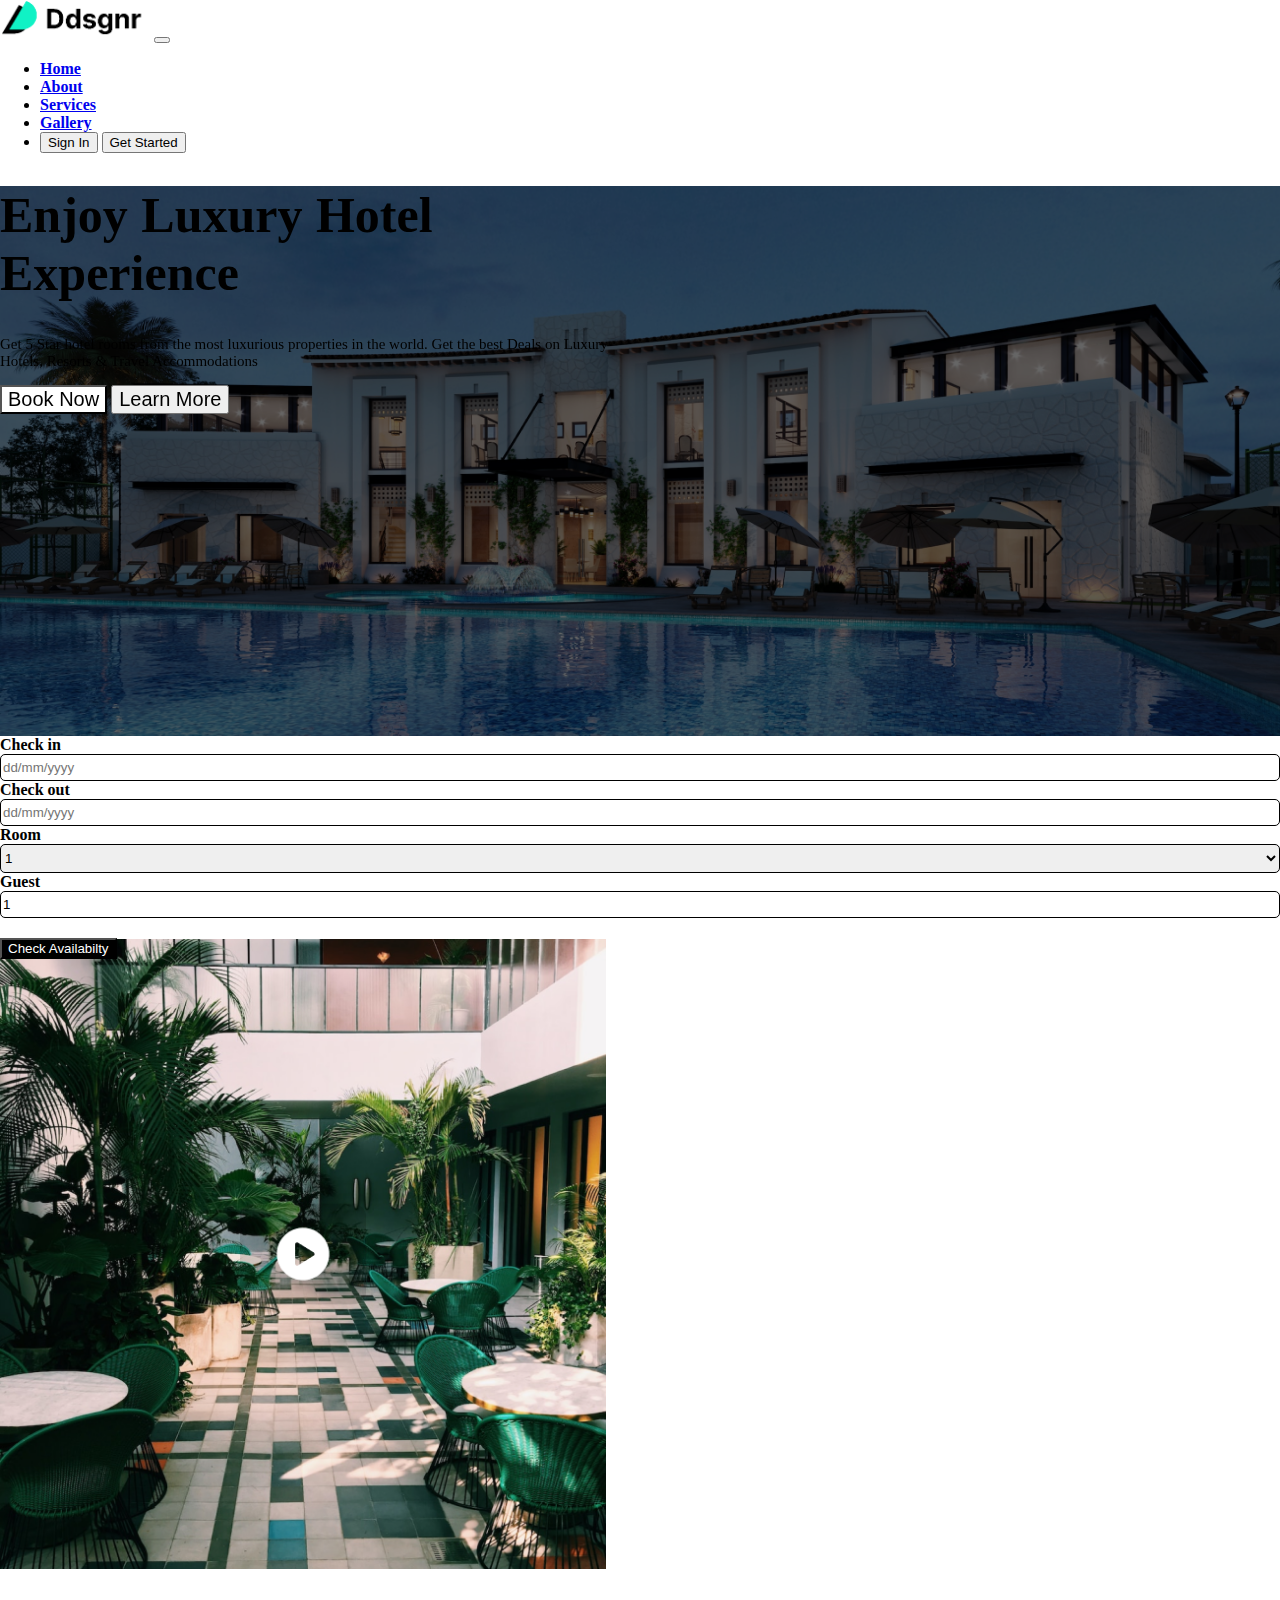
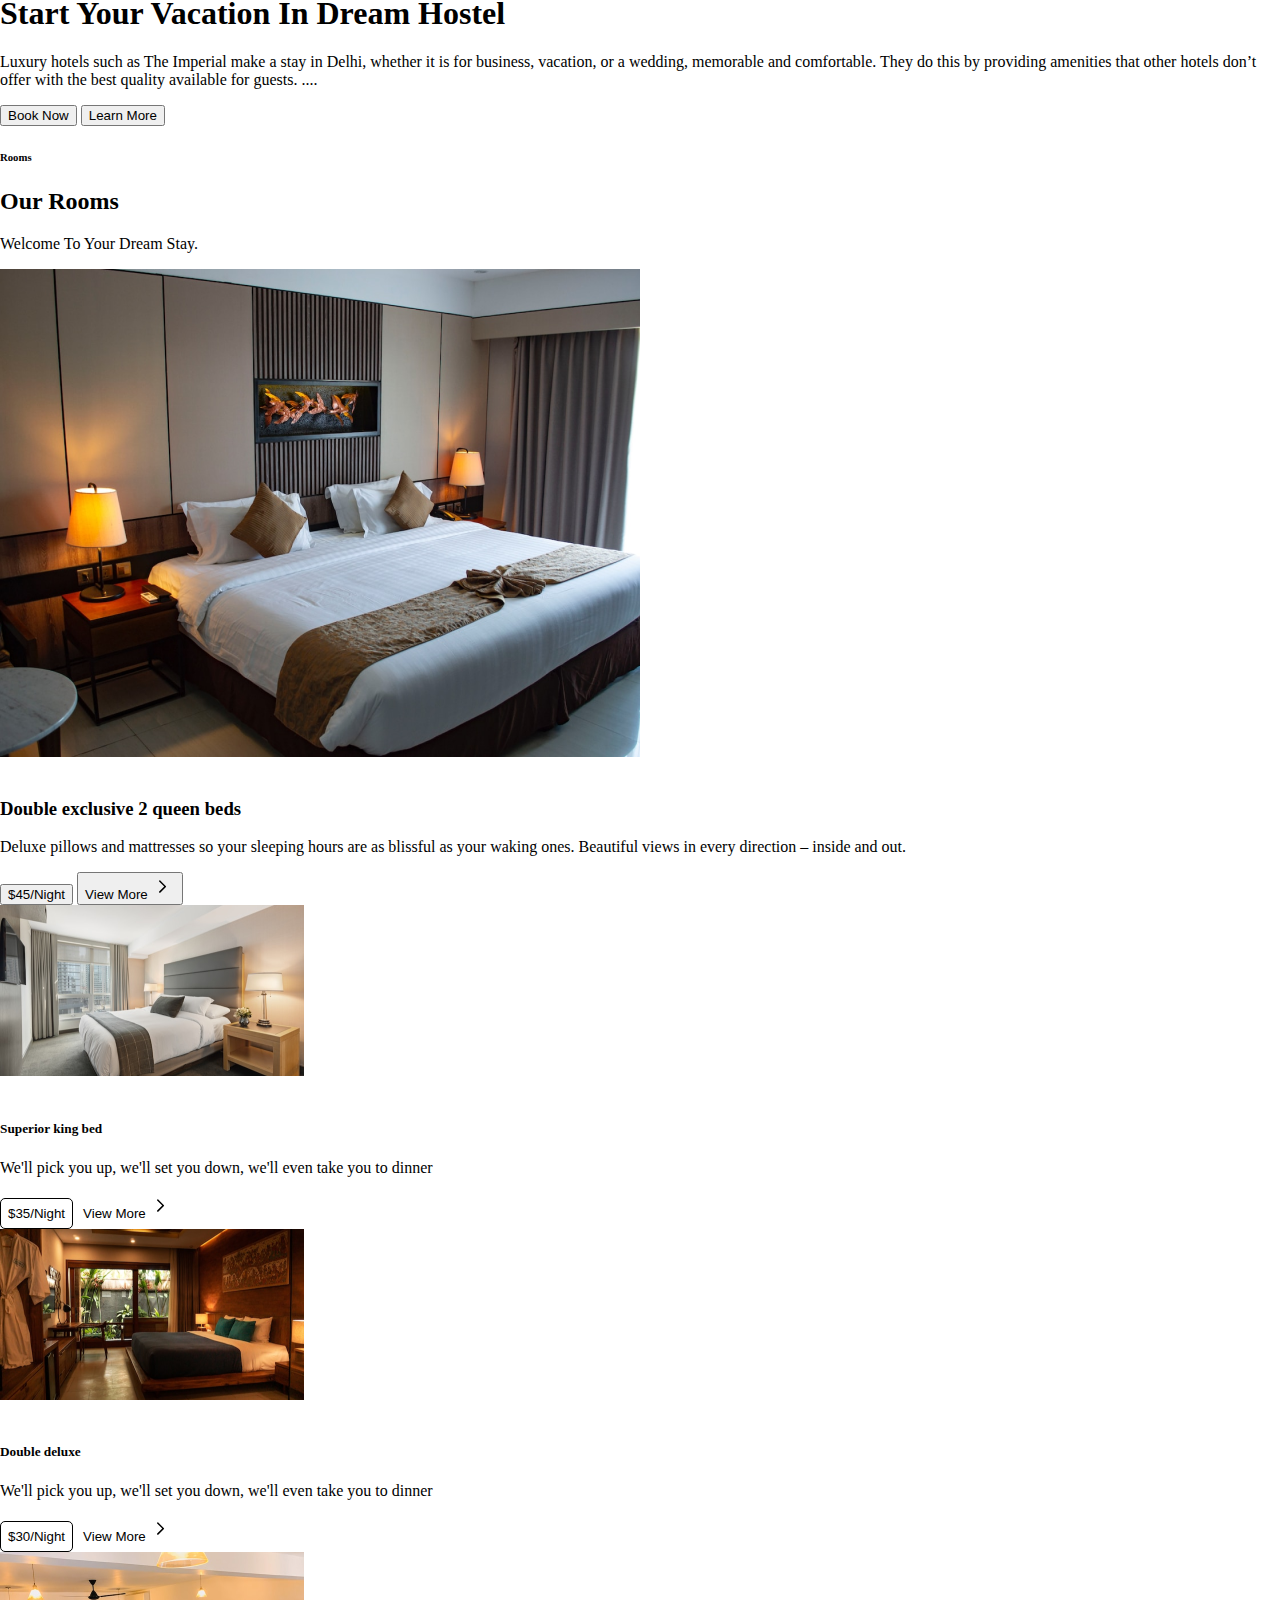
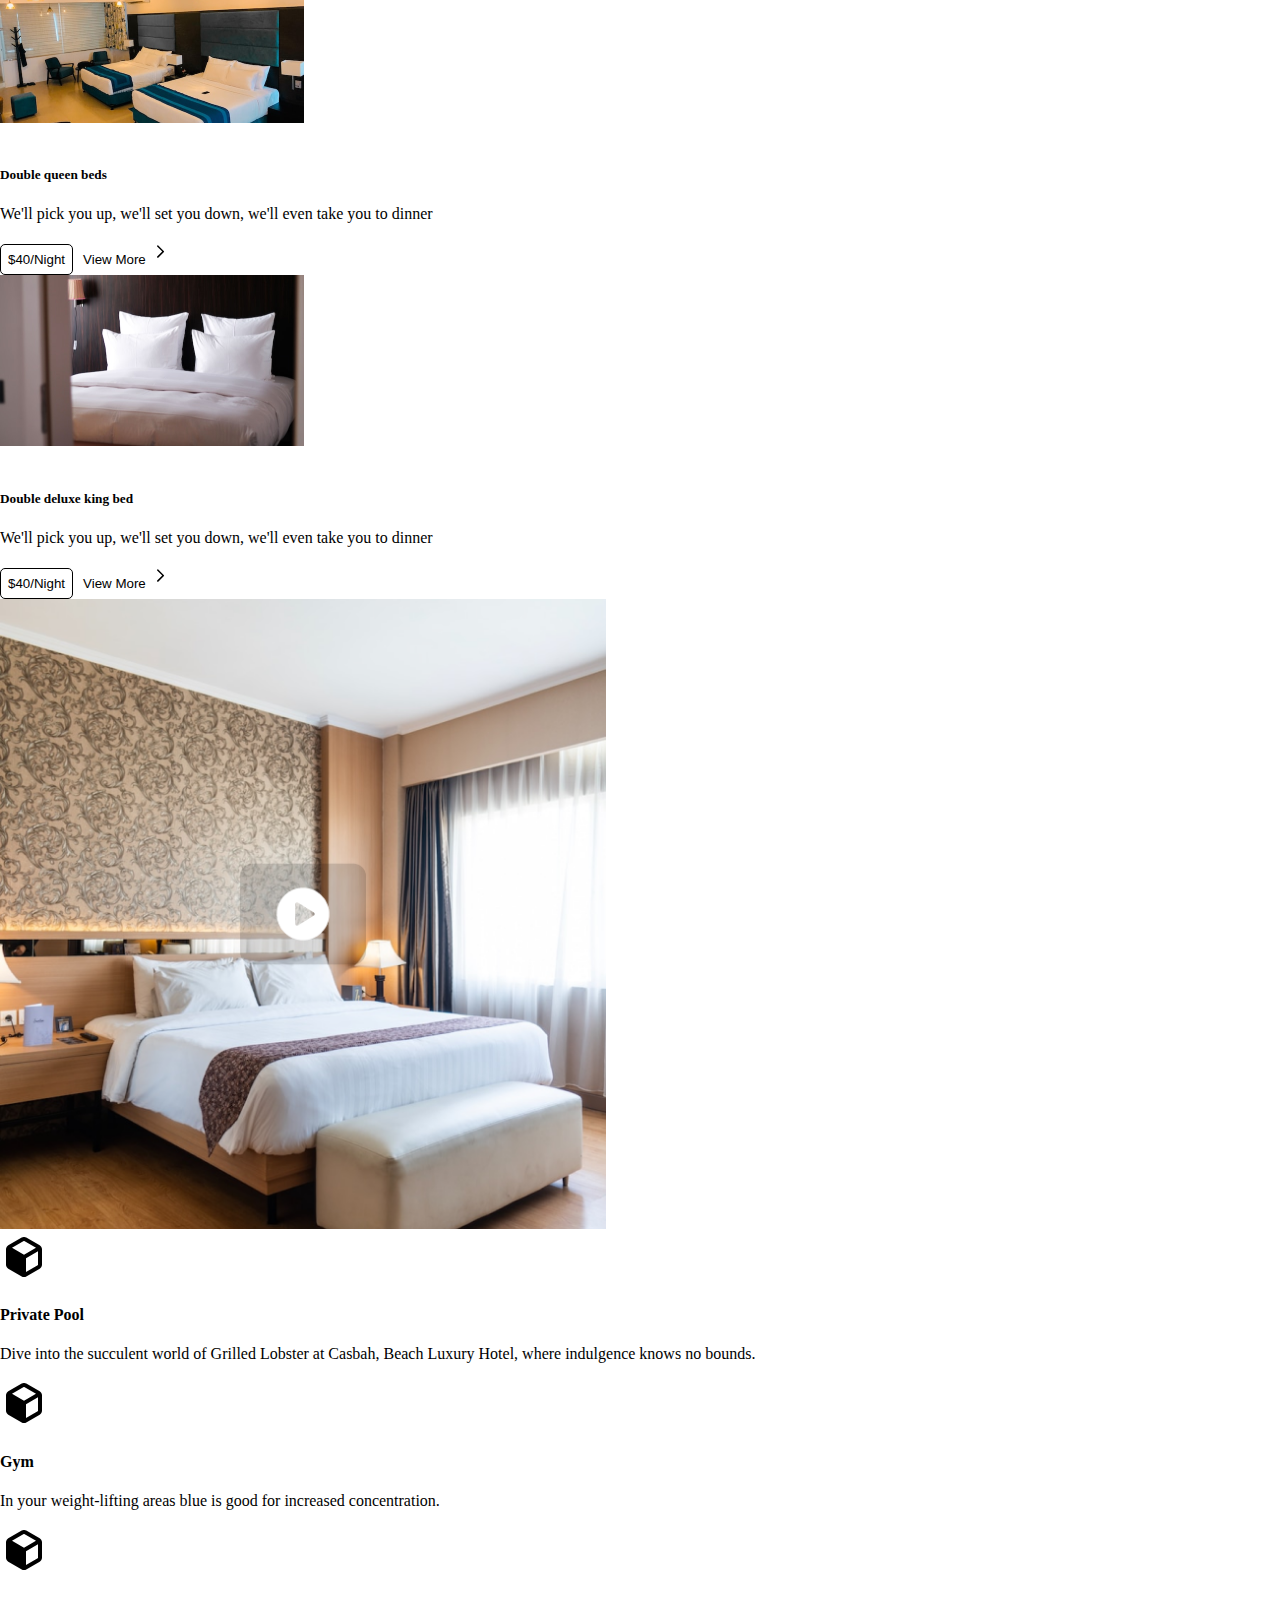
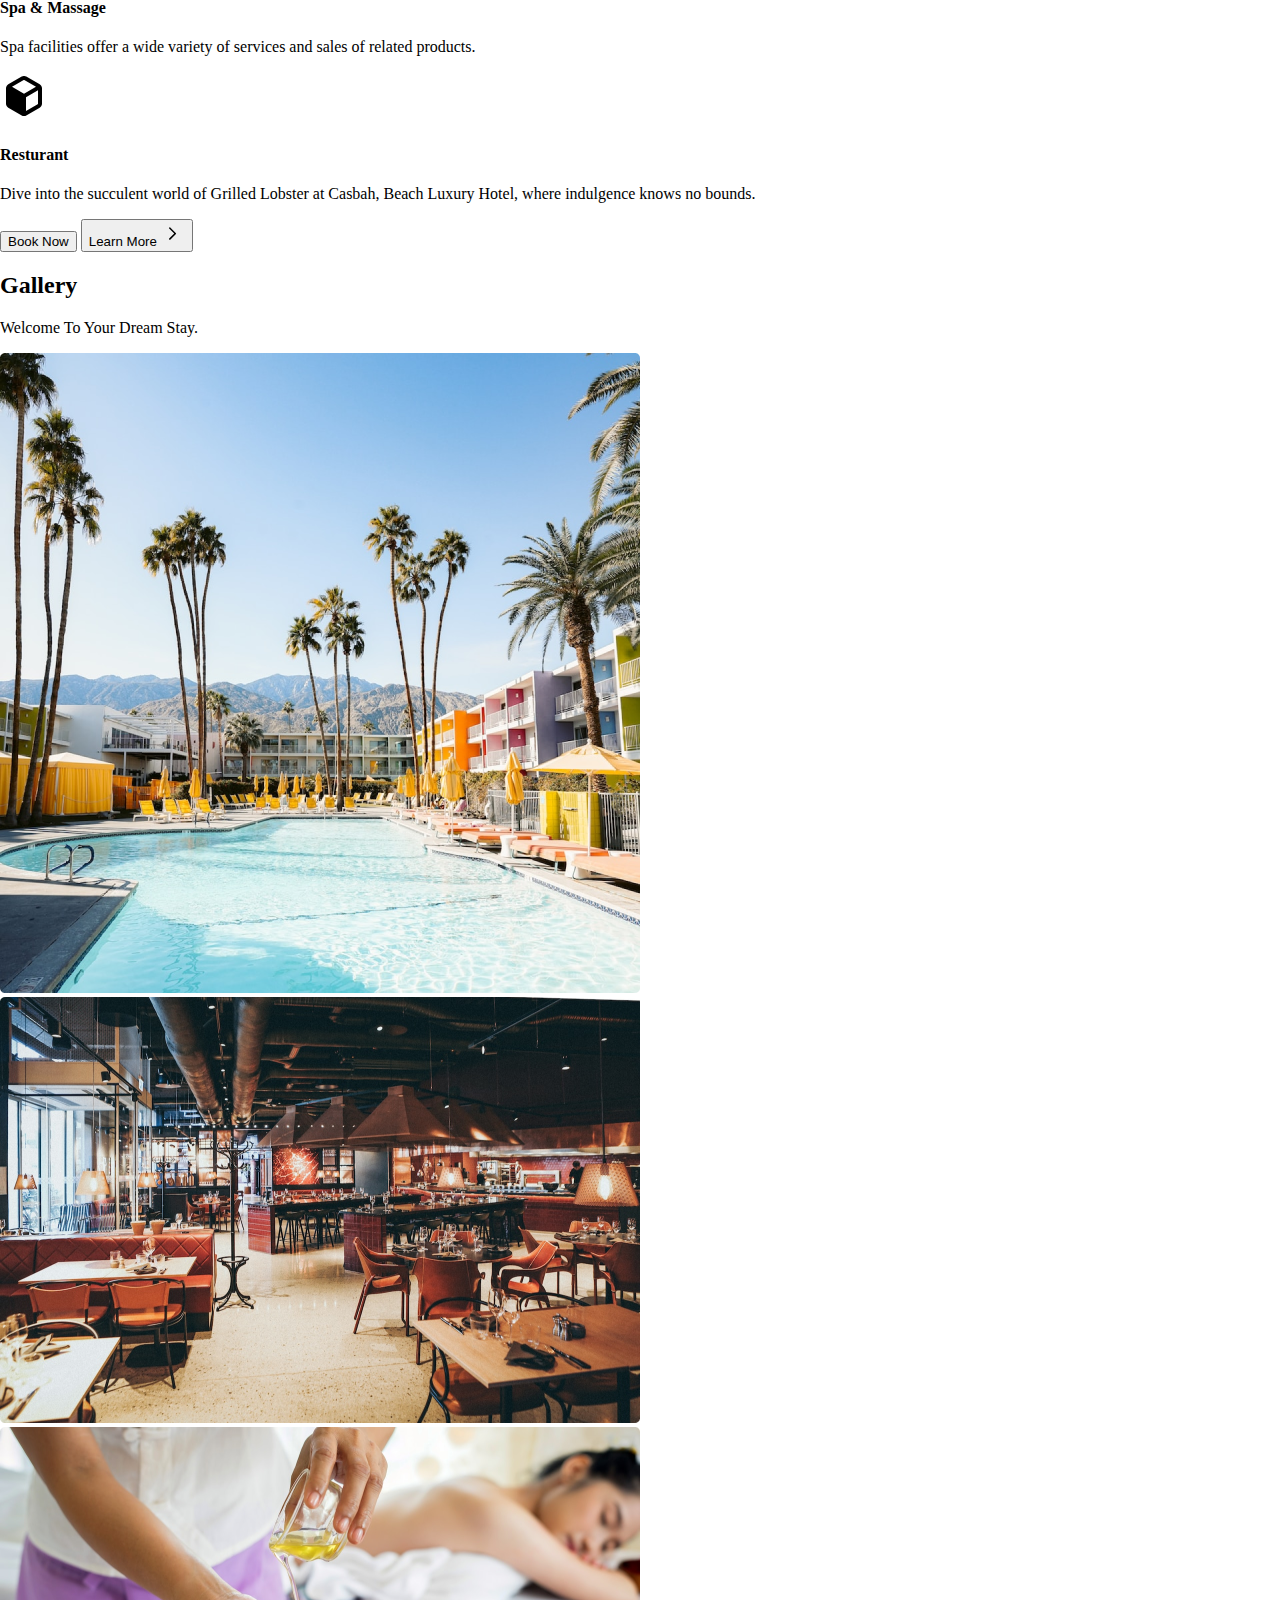
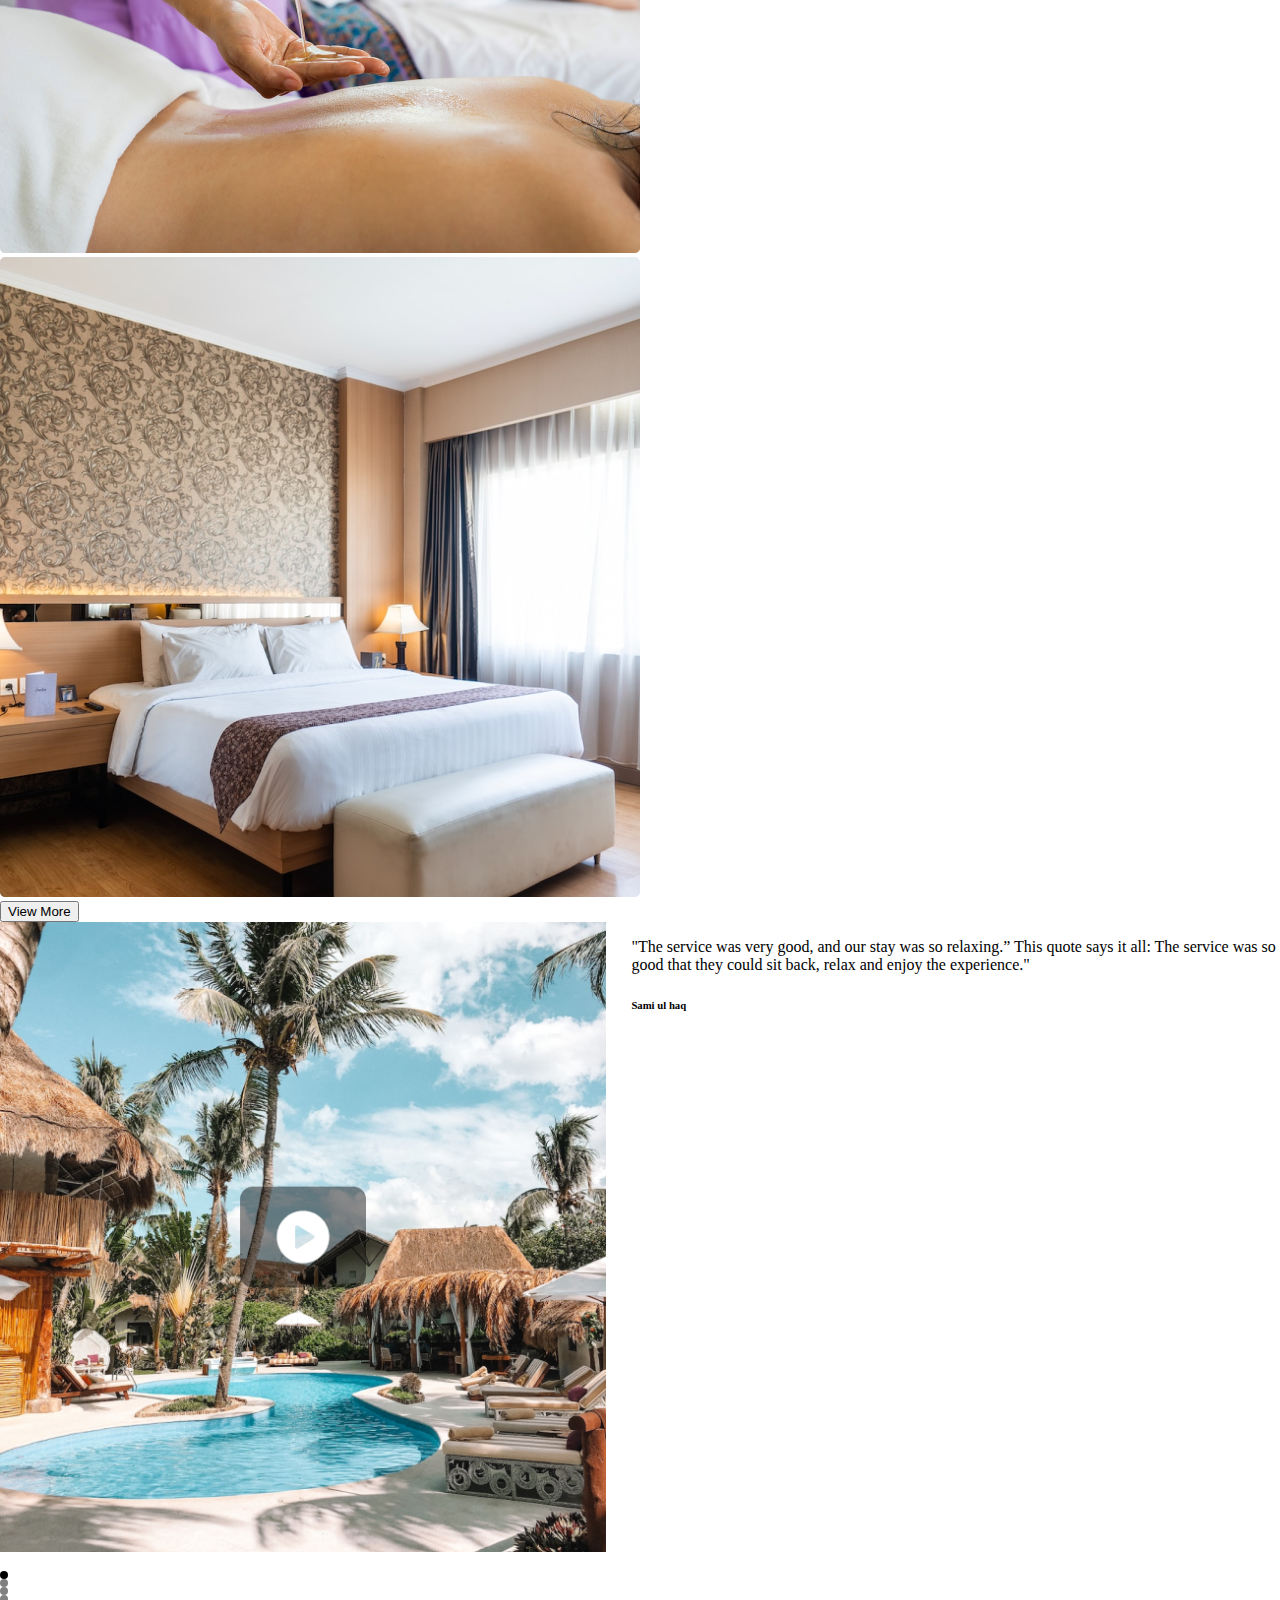
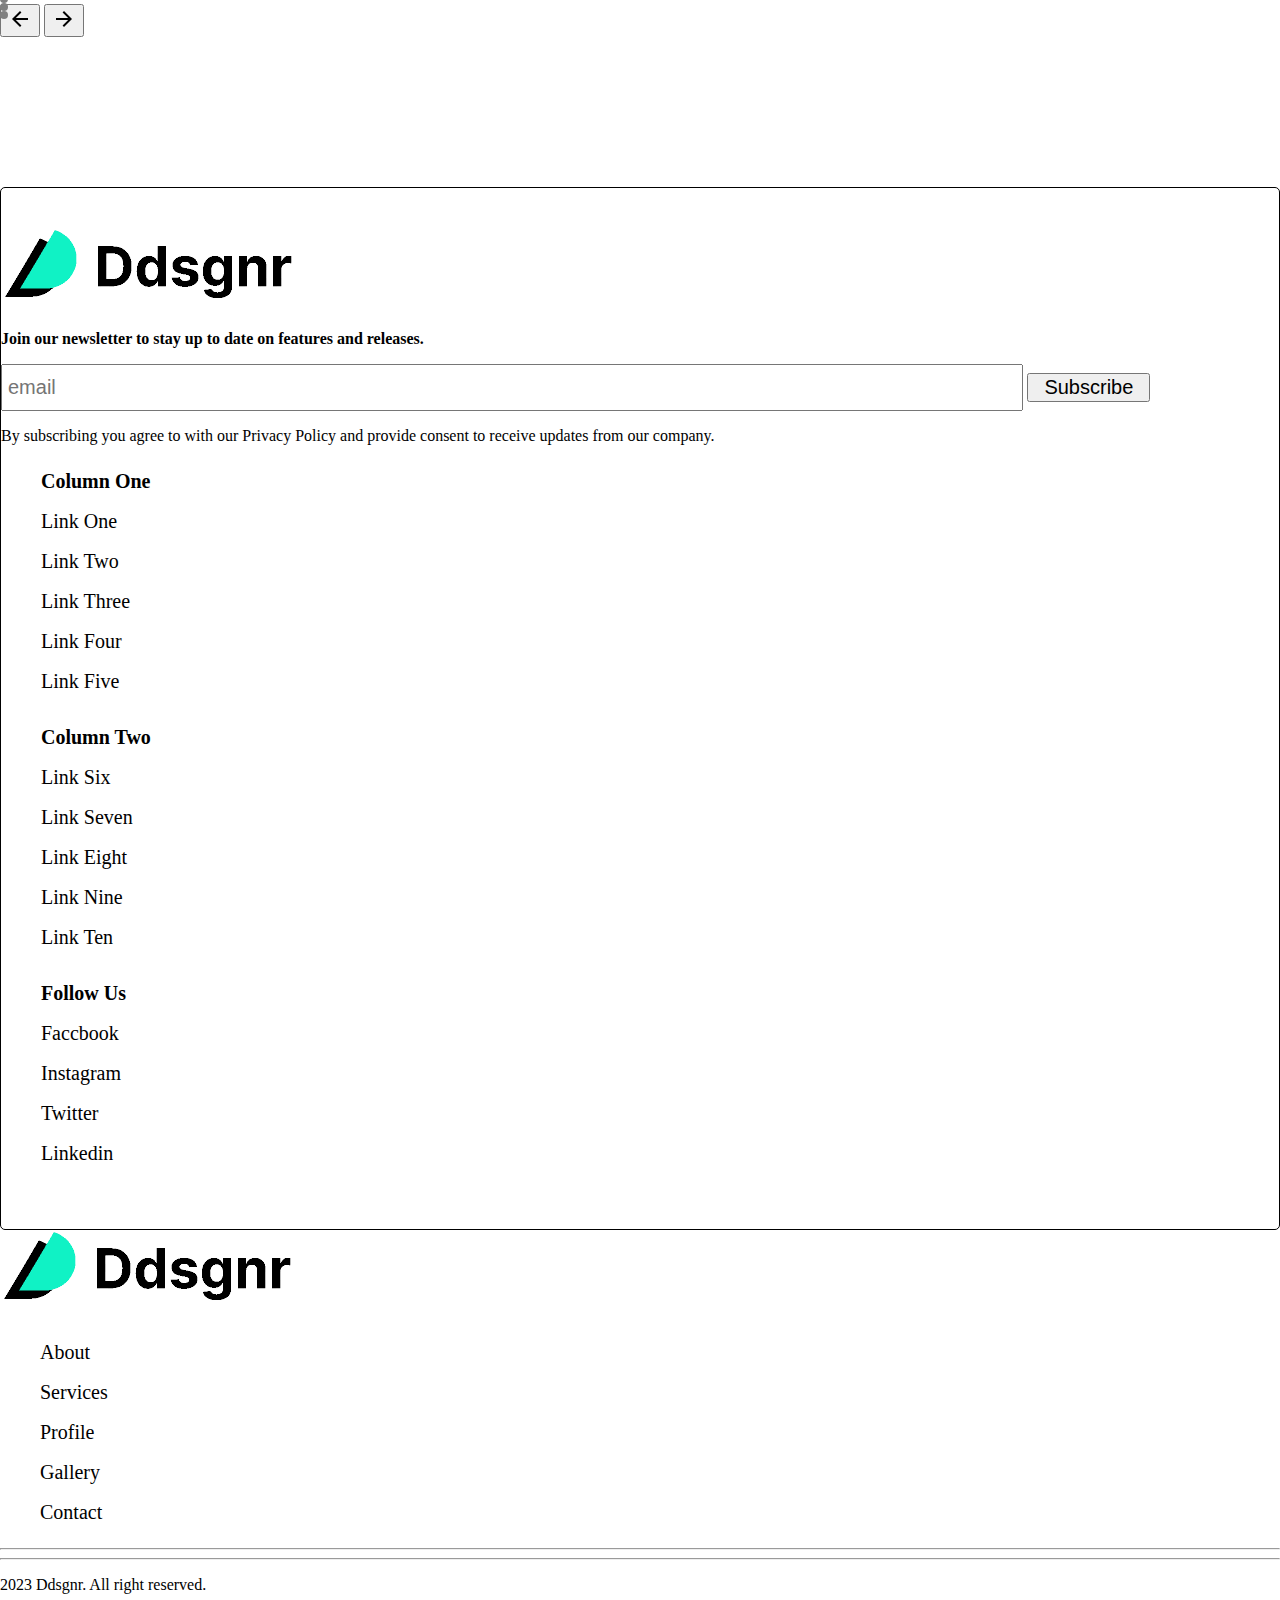
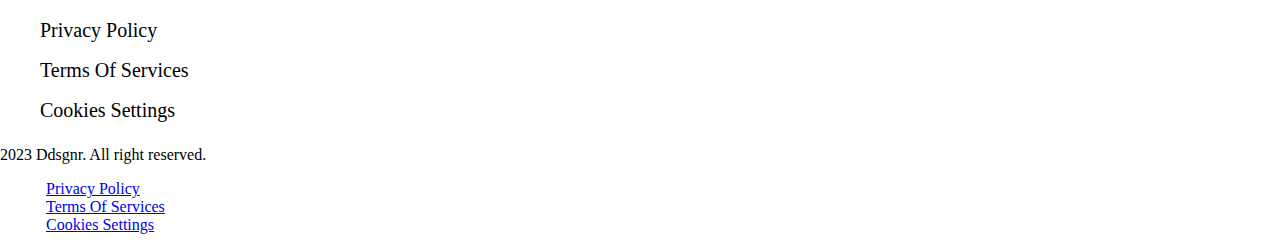
<file: index.html>
<!DOCTYPE html>
<html lang="en">

<head>
    <meta charset="UTF-8">
    <meta name="viewport" content="width=device-width, initial-scale=1.0">
    <link href="https://cdn.jsdelivr.net/npm/bootstrap@5.3.1/dist/css/bootstrap.min.css" rel="stylesheet"
        integrity="sha384-4bw+/aepP/YC94hEpVNVgiZdgIC5+VKNBQNGCHeKRQN+PtmoHDEXuppvnDJzQIu9" crossorigin="anonymous">
    <link rel="apple-touch-icon" sizes="76x76" href="favicon/apple-touch-icon.png">
    <link rel="icon" type="image/png" sizes="32x32" href="favicon/favicon-32x32.png">
    <link rel="icon" type="image/png" sizes="16x16" href="favicon/favicon-16x16.png">
    <link rel="manifest" href="/site.webmanifest">
    <link rel="mask-icon" href="/safari-pinned-tab.svg" color="#5bbad5">
    <meta name="msapplication-TileColor" content="#da532c">
    <meta name="theme-color" content="#ffffff">
    <link rel="stylesheet" href="https://cdnjs.cloudflare.com/ajax/libs/font-awesome/6.4.2/css/all.min.css"
        integrity="sha512-z3gLpd7yknf1YoNbCzqRKc4qyor8gaKU1qmn+CShxbuBusANI9QpRohGBreCFkKxLhei6S9CQXFEbbKuqLg0DA=="
        crossorigin="anonymous" referrerpolicy="no-referrer" />
    <title>Ddsgnr-Real Estate</title>
    <link href="https://unpkg.com/aos@2.3.1/dist/aos.css" rel="stylesheet">
    <link rel="stylesheet" href="style.css">

</head>

<body>
    <header>


        <nav class="navbar custom-navbar navbar-expand-lg  bg-body-light">
            <div class="container-fluid mx-md-5 mx-1">
                <img src="image/logo.png" class="navbar-brand  object-fit-cover">
                <button class="navbar-toggler" type="button" data-bs-toggle="collapse"
                    data-bs-target="#navbarSupportedContent" aria-controls="navbarSupportedContent"
                    aria-expanded="false" aria-label="Toggle navigation">
                    <span class="navbar-toggler-icon"></span>
                </button>
                <div class="collapse navbar-collapse" id="navbarSupportedContent">
                    <ul class="navbar-nav  ms-auto mb-2 mb-lg-0">
                        <li class="nav-item  me-4">
                            <a class="nav-link active" aria-current="page" href="index.html"><b>Home</b></a>
                        </li>
                        <li class="nav-item   me-4">
                            <a href="About.html" aria-current="page" class="nav-link ">About</a>
                        </li>
                        <li class="nav-item  me-4">
                            <a href="services.html" aria-current="page" class="nav-link">Services</a>
                        </li>
                        <li class="nav-item  me-4">
                            <a href="Gallery.html" aria-current="page" class="nav-link ">Gallery</a>
                        </li>
                        <li>
                            <button class="btn btn-outline-dark  me-3">Sign In</button>
                            <button class="btn btn-dark">Get Started </button>
                        </li>
                    </ul>

                </div>
            </div>
        </nav>

    </header>
    <main>


        <!-- Enjoy Luxury Hotel -->


        <section class="container-fluid article-section-1 ">
            <div class="row h-100 ps-md-5 ps-1 align-items-center text-light">
                <div class="col" data-aos="fade-right" data-aos-duration="2000">
                    <h1>Enjoy Luxury Hotel<br> Experience </h1>
                    <p>Get 5 Star hotel rooms from the most luxurious properties in the world. Get the best Deals on Luxury Hotels, Resorts & Travel Accommodations </p>
                    <a href="#"><button class="btn btn-1 btn-outline-light">Book Now</button></a>
                    <a href="#"> <button class="btn border-light text-light">Learn More</button></a>
                </div>
            </div>
        </section>

        <!-- Check room Availablity -->

        <section class="container-fluid check-room my-5 py-2">
            <div class="row mx-md-5 mx-1">
                <div class="col-12 col">
                    <form class="" action="">
                        <div class="row justify-content-between">
                            <div class="col col-lg-2 col-md-3 my-3">
                                <label for=""><b>Check in</b></label>
                                <input type="number" class="size" placeholder="dd/mm/yyyy">
                            </div>
                            <div class="col-lg-2 col-md-3 my-3">
                                <label for=""><b>Check out</b></label>
                                <input type="number" class="size" placeholder="dd/mm/yyyy">
                            </div>
                            <div class="col-lg-2 col-md-3 my-3">
                                <label for="Room"><b>Room</b></label>
                                <select id="room" name="Room" class="size">
                                    <option value="1">1</option>
                                    <option value="2">2</option>
                                    <option value="3">3</option>
                                </select>
                            </div>
                            <div class="col-lg-2 col-md-3 my-3">
                                <label for=""><b>Guest</b></label>
                                <input type="number" value="1" class="size">
                            </div>
                            <div class="col-lg-2 col-md-3 col my-3">
                                <button class="btn " type="submit">Check Availabilty</button>
                            </div>
                        </div>
                    </form>
                </div>
            </div>
        </section>


        <!-- Start Your Vacation In Dream Hostel -->



        <section class="container-fluid  article-section-2">
            <div class="row mx-md-5 mx-1 align-items-center ">
                <div class="col-lg-6 ">
                    <img src="image/placeholder_lightbox.png" alt="placeholder_lightbox"
                        class="placeholder_lightbox object-fit-cover w-100 ">
                </div>
                <div class=" col-lg-6  pt-md-3">

                    <h1 class="fw-bold">Start Your Vacation In Dream Hostel</h1>
                    <p>Luxury hotels such as The Imperial make a stay in Delhi, whether it is for business, vacation, or a wedding, memorable and comfortable. They do this by providing amenities that other hotels don’t offer with the best quality available for guests.  <span
                            id="part2">....</span><span id="part3">  They do this by providing amenities that other hotels don’t offer with the best quality available for guests.</span>
                    </p>
                    <button class="btn btn-dark me-2">Book Now</button>
                    <button id="show" onclick="myFunction()" class="btn btn-light border-dark">Learn More</button>

                </div>
            </div>
        </section>


        <!-- Our Room -->


        <section class="container-fluid w-100 text-center ">
            <section class="title-section mb-5 pt-5">
                <h6 class="my-3">Rooms</h6>
                <h2 class="my-3 fw-bolder">Our Rooms</h2>
                <p>Welcome To Your Dream Stay.</p>
            </section>
            <div class="row mx-md-5  mx-1">
                <div class="col-lg-6">
                    <div class="card text-start">
                        <img src="image/image1.png" class="card-img-top" alt="...">
                        <div class="card-body my-3   mx-md-3 mx-1">
                            <h3 class="card-title">Double exclusive 2 queen beds</h3>
                            <p class="card-text mt-4">Deluxe pillows and mattresses so your sleeping hours are as blissful as your waking ones. Beautiful views in every direction – inside and out.</p>
                        </div>
                        <div class="card-body  mx-md-3 mx-1 mb-5">
                            <a href="#" class="card-link"><button class="btn btn-dark"
                                    type="submit">$45/Night</button></a>
                            <a href="#" class="card-link"><button class="btn" type="button">View More <img
                                        src="image/bar.svg"></button></a>
                        </div>
                    </div>
                </div>
                <div class="col-lg-6">
                    <div class="row ">
                        <div class="col-md-6 mb-2">
                            <div class="card text-start">
                                <img src="image/image2.png" class="card-img-top object-fit-cover" alt="...">
                                <div class="card-body mt-2  mx-1">
                                    <h5 class="card-title">Superior king bed</h5>
                                    <p class="card-text">We'll pick you up, we'll set you down, we'll even take you to dinner</p>
                                </div>
                                <div class="card-body pt-0 ">
                                    <a href="#" class="card-link"><button class="price-btn"
                                            type="submit">$35/Night</button></a>
                                    <a href="#" class="card-link"><button class="view-btn" type="button">View More <img
                                                src="image/bar.svg"></button></a>
                                </div>
                            </div>
                        </div>
                        <div class="col-md-6 d-md-block d-none mb-2">
                            <div class="card text-start">
                                <img src="image/Image.png" class="card-img-top" alt="...">
                                <div class="card-body mt-2">
                                    <h5 class="card-title">Double deluxe</h5>
                                    <p class="card-text">We'll pick you up, we'll set you down, we'll even take you to dinner</p>
                                </div>
                                <div class="card-body pt-0">
                                    <a href="#" class="card-link"><button class="price-btn"
                                            type="submit">$30/Night</button></a>
                                    <a href="#" class="card-link"><button class="view-btn" type="button">View More <img
                                                src="image/bar.svg"></button></a>
                                </div>
                            </div>
                        </div>
                        <div class="col-md-6 d-md-block d-none">
                            <div class="card text-start">
                                <img src="image/image3.png" class="card-img-top" alt="...">
                                <div class="card-body mt-2 mx-1">
                                    <h5 class="card-title">Double queen beds</h5>
                                    <p class="card-text">We'll pick you up, we'll set you down, we'll even take you to dinner</p>
                                </div>
                                <div class="card-body pt-0 ">
                                    <a href="#" class="card-link"><button class="price-btn"
                                            type="submit">$40/Night</button></a>
                                    <a href="#" class="card-link"><button class="view-btn" type="button">View More <img
                                                src="image/bar.svg"></button></a>
                                </div>
                            </div>
                        </div>
                        <div class="col-md-6">
                            <div class="card text-start">
                                <img src="image/image4.png" class="card-img-top" alt="...">
                                <div class="card-body mt-2 mx-1">
                                    <h5 class="card-title">Double deluxe king bed</h5>
                                    <p class="card-text">We'll pick you up, we'll set you down, we'll even take you to dinner</p>
                                </div>
                                <div class="card-body pt-0 ">
                                    <a href="#" class="card-link"><button class="price-btn"
                                            type="submit">$40/Night</button></a>
                                    <a href="#" class="card-link"><button class="view-btn" type="button">View More <img
                                                src="image/bar.svg"></button></a>
                                </div>
                            </div>
                        </div>
                    </div>
                </div>
            </div>
        </section>


        <!-- Services-section -->

        <section class="container-fluid banner-section mt-5">
            <div class="row mx-md-5 mx-1">
                <div class="col-lg-6 ">
                    <img src="image/Lightbox.png" alt="Lightbox" class="lightbox placeholder_lightbox w-100">
                </div>
                <div class="col-lg-6  my-3">
                    <div class="row h-100 align-items-center">
                        <div class="col-md-6">
                            <img src="image/Replace Icon.svg" accesskey="replace-icon" class="mb-2">
                            <h4 class="mb-2 fw-bolder">Private Pool</h4>
                            <p>Dive into the succulent world of Grilled Lobster at Casbah, Beach Luxury Hotel, where indulgence knows no bounds.
                            </p>
                        </div>
                        <div class="col-md-6">
                            <img src="image/Replace Icon.svg" accesskey="replace-icon" class="mb-2">
                            <h4 class="mb-2 fw-bolder">Gym</h4>
                            <p> In your weight-lifting areas blue is good for increased concentration. 
                            </p>
                        </div>
                        <div class="col-md-6">
                            <img src="image/Replace Icon.svg" accesskey="replace-icon" class="mb-2">
                            <h4 class="mb-2 fw-bolder">Spa & Massage</h4>
                            <p>Spa facilities  offer a wide variety of services  and sales of related products.
                            </p>
                        </div>
                        <div class="col-md-6">
                            <img src="image/Replace Icon.svg" accesskey="replace-icon" class="mb-2">
                            <h4 class="mb-2 fw-bolder">Resturant</h4>
                            <p>Dive into the succulent world of Grilled Lobster at Casbah, Beach Luxury Hotel, where indulgence knows no bounds.
                            </p>
                        </div>
                        <div class="col-md-6">
                            <button class="btn btn-outline-dark" type="button">Book Now</button>
                            <button class="btn btn-light" type="button">Learn More <img src="image/bar.svg"></button>
                        </div>
                    </div>
                </div>
            </div>
        </section>


        <!-- blog-section -->

        <section class="container-fluid my-5 blog">
            <div class="blog-title text-center my-5">
                <h2 class="fs-1 fw-bolder">Gallery</h2>
                <p class="fw-semibold">Welcome To Your Dream Stay. </p>
            </div>
            <div class="row mx-md-5 mx-1">
                <div class="col-md-6">
                    <img src="image/blog3.png" alt="blog" class="w-100 mb-3 object-fit-cover">
                    <img src="image/blog4.png" alt="blog" class="w-100 mb-3 object-fit-cover d-md-block d-none">
                    <img src="image/blog2.png" alt="blog" id="pic-1" class="w-100 mb-3 object-fit-cover">
                </div>
                <div class="col-md-6  ">
                    <img src="image/blog2.png" alt="blog" class="w-100 mb-3 object-fit-cover">
                    <img src="image/blog1.png" alt="blog" class="w-100 mb-3 object-fit-cover">
                    <img src="image/blog4.png" alt="blog" id="pic-2" class="w-100 mb-3 object-fit-cover">
                </div>

            </div>
            <div class="row mx-md-5 mx-1">
                <div class="col text-center my-3">
                    <button type="button" onclick="myFunctionView()" id="viewimg" class="btn  btn-outline-dark">View
                        More</button>
                </div>
            </div>


        </section>
        <section class="container-fluid article-section-2">
            <div class="row mx-md-5 mx-1 align-items-center  slide ">
                <div class="col col-lg-6">
                    <img src="image/lightbox1.png" alt="lightbox" class="placeholder_lightbox object-fit-cover w-100">
                </div>
                <div class="col-lg-6 ps-3 mt-lg-0 mt-3 ">
                    <p>
                        <i class="fa-solid fa-star"></i>
                        <i class="fa-solid fa-star"></i>
                        <i class="fa-solid fa-star"></i>
                        <i class="fa-solid fa-star"></i>
                        <i class="fa-solid fa-star"></i>

                    </p>
                    <p class="fw-bolder">"The service was very good, and our stay was so relaxing.” This quote says it all: The service was so good that they could sit back, relax and enjoy the experience."</p>
                    <h6 class="fw-medium">Sami ul haq</h6>
                </div>
            </div>
            <div class="row mx-md-5 mx-1 align-items-center h-100 slide ">
                <div class="col col-lg-6">
                    <img src="image/lightbox1.png" alt="lightbox" class="placeholder_lightbox object-fit-cover  w-100">
                </div>
                <div class="col-lg-6 ps-3 mt-lg-0 mt-3 ">
                    <p>
                        <i class="fa-solid fa-star"></i>
                        <i class="fa-solid fa-star"></i>
                        <i class="fa-solid fa-star"></i>
                        <i class="fa-solid fa-star"></i>
                        <i class="fa-solid fa-star"></i>

                    </p>
                    <p class="fw-bolder">"The staff was really kind and willing to attend any request.” Alongside thoughtful amenities and general comfort, an efficient staff that excels at personal attention is a must-have for all hotels."</p>
                    <h6 class="fw-medium">Izhar ul haq</h6>
                </div>
            </div>
            <div class="row mx-md-5 mx-1 align-items-center h-100 slide">
                <div class="col col-lg-6">
                    <img src="image/lightbox1.png" alt="lightbox" class="placeholder_lightbox object-fit-cover  w-100">
                </div>
                <div class="col-lg-6 ps-3 mt-lg-0 mt-3 ">
                    <p>
                        <i class="fa-solid fa-star"></i>
                        <i class="fa-solid fa-star"></i>
                        <i class="fa-solid fa-star"></i>
                        <i class="fa-solid fa-star"></i>
                        <i class="fa-solid fa-star"></i>

                    </p>
                    <p class="fw-bolder">"The price I paid was absolutely worth it!” This is something every manager longs to hear from his or her guests: The stay was worth every penny, no matter what the cost.
                        “Best buffet ever"</p>
                    <h6 class="fw-medium">Noman Farooq</h6>
                </div>
            </div>
            <div class="row mx-md-5 mx-1 align-items-center h-100 slide">
                <div class="col col-lg-6">
                    <img src="image/lightbox1.png" alt="lightbox" class="placeholder_lightbox object-fit-cover  w-100">
                </div>
                <div class="col-lg-6 ps-3 mt-lg-0 mt-3 ">
                    <p>
                        <i class="fa-solid fa-star"></i>
                        <i class="fa-solid fa-star"></i>
                        <i class="fa-solid fa-star"></i>
                        <i class="fa-solid fa-star"></i>
                        <i class="fa-solid fa-star"></i>

                    </p>
                    <p class="fw-bolder">"I can bring my children and small pets.” Providing accommodation and adequate spaces for kids and small animals will help you win over parents and pet owners."</p>
                    <h6 class="fw-medium">Asad Ullah</h6>
                </div>
            </div>
            <div class="row mx-md-5 mx-1 align-items-center h-100 slide">
                <div class="col col-lg-6">
                    <img src="image/lightbox1.png" alt="lightbox" class="placeholder_lightbox object-fit-cover  w-100">
                </div>
                <div class="col-lg-6 ps-3 mt-lg-0 mt-3 ">
                    <p>
                        <i class="fa-solid fa-star"></i>
                        <i class="fa-solid fa-star"></i>
                        <i class="fa-solid fa-star"></i>
                        <i class="fa-solid fa-star"></i>
                        <i class="fa-solid fa-star"></i>

                    </p>
                    <p class="fw-bolder">"Lorem ipsum dolor sit amet consectetur adipisicing elit. Incidunt soluta
                        dolorum quasi ea culpa
                        dignissimos saepe quis nulla eius provident! Omnis reiciendis at illo rerum ratione ipsam
                        deleniti eveniet tempora."</p>
                    <h6 class="fw-medium">Abdul Qadeer</h6>
                </div>
            </div>
            <div class="row mx-md-5 mx-1 align-items-center h-100 slide">
                <div class="col col-lg-6">
                    <img src="image/lightbox1.png" alt="lightbox" class="placeholder_lightbox object-fit-cover  w-100">
                </div>
                <div class="col-lg-6 ps-3 mt-lg-0 mt-3 ">
                    <p>
                        <i class="fa-solid fa-star"></i>
                        <i class="fa-solid fa-star"></i>
                        <i class="fa-solid fa-star"></i>
                        <i class="fa-solid fa-star"></i>
                        <i class="fa-solid fa-star"></i>

                    </p>
                    <p class="fw-bolder">"The price I paid was absolutely worth it!” This is something every manager longs to hear from his or her guests: The stay was worth every penny, no matter what the cost.
                        “Best buffet ever"</p>
                    <h6 class="fw-medium">Sami ul haq</h6>
                </div>
            </div>
            <div class="row d-flex justify-content-between my-2 mx-md-5 mx-1">
                <div class="col-auto d-flex">
                    <div class="dot"></div>
                    <div class="dot"></div>
                    <div class="dot"></div>
                    <div class="dot"></div>
                    <div class="dot"></div>
                    <div class="dot"></div>
                </div>
                <div class="col-auto">

                    <button type="button" class="btn btn-outline-dark rounded-circle" onclick="con(-1)"><img
                            src="image/icon1.svg"></button>
                    <button type="button" class="btn btn-outline-dark rounded-circle" onclick="con(1)"><img
                            src="image/Icon.svg"></button>
                </div>
            </div>
        </section>
    </main>


    <!-- footer-section -->



    <footer>
        <section class="container-fluid ">
            <div class="row mx-md-5 mx-1 justify-content-evenly footer-section d-md-flex d-none">
                <div class="col-lg-5">
                    <img src="image/logo.png" alt="logo" class="object-fit-cover w-50 w-50 mb-4">
                    <p class="mb-4"><b>Join our newsletter to stay up to date on features and releases.</b></p>
                    <form action="" class="d-flex mb-4">
                        <input type="email" placeholder="email" class=" me-3 email-btn rounded">
                        <button class="btn btn-outline-dark py-0 sub-btn">Subscribe</button>
                    </form>
                    <p class="mb-4 fw-normal fs-6">By subscribing you agree to with our <span
                            class="text-decoration-underline">Privacy Policy</span> and provide consent to receive
                        updates
                        from our company.</p>

                </div>
                <div class="col-lg-5 d-flex justify-content-between footer-content">
                    <ul>
                        <li>
                            <b>Column One</b>
                        </li>
                        <li>
                            <a href="#" class="">Link One</a>
                        </li>
                        <li>
                            <a href="#" class="">Link Two</a>
                        </li>
                        <li>
                            <a href="#" class="">Link Three</a>
                        </li>
                        <li>
                            <a href="#" class="">Link Four</a>
                        </li>
                        <li>
                            <a href="#" class="">Link Five</a>
                        </li>
                    </ul>
                    <ul>
                        <li>
                            <b>Column Two</b>
                        </li>
                        <li>
                            <a href="#" class="">Link Six</a>
                        </li>
                        <li>
                            <a href="#" class="">Link Seven</a>
                        </li>
                        <li>
                            <a href="#" class="">Link Eight</a>
                        </li>
                        <li>
                            <a href="#" class="">Link Nine</a>
                        </li>
                        <li>
                            <a href="#" class="">Link Ten</a>
                        </li>
                    </ul>
                    <ul>
                        <li>
                            <b>Follow Us</b>
                        </li>
                        <li>
                            <a href="#" class=""><i class="fa-brands fa-facebook fa-xl me-2"></i>Faccbook</a>
                        </li>
                        <li>
                            <a href="#" class=""><i class="fa-brands fa-instagram fa-xl  me-2"></i>Instagram</a>
                        </li>
                        <li>
                            <a href="#" class=""><i class="fa-brands fa-twitter fa-xl  me-2"></i>Twitter</a>
                        </li>
                        <li>
                            <a href="#" class=""><i class="fa-brands fa-linkedin fa-xl  me-2"></i>Linkedin</a>
                        </li>
                    </ul>
                </div>
            </div>
            <div class="row d-md-none d-block">
                <div class="col text-center footer-content">
                    <img src="image/logo.png" alt="logo" class="object-fit-cover w-50 w-50 mb-4">
                    <ul class="d-flex justify-content-evenly ps-0">
                        <li>
                            About
                        </li>
                        <li>
                            Services
                        </li>
                        <li>
                            Profile
                        </li>
                        <li>
                            Gallery
                        </li>
                        <li>
                            Contact
                        </li>
                    </ul>
                    <ul class="d-flex justify-content-evenly">
                        <li>
                            <a href="#" class=""><i class="fa-brands fa-facebook fa-xl me-2"></i></a>
                        </li>
                        <li>
                            <a href="#" class=""><i class="fa-brands fa-instagram fa-xl  me-2"></i></a>
                        </li>
                        <li>
                            <a href="#" class=""><i class="fa-brands fa-twitter fa-xl  me-2"></i></a>
                        </li>
                        <li>
                            <a href="#" class=""><i class="fa-brands fa-linkedin fa-xl  me-2"></i></a>
                        </li>
                    </ul>
                    <hr>
                    <hr>
                    <p>2023 Ddsgnr. All right reserved.</p>
                    <ul class="text-decoration-underline">
                        <li>
                            <a href="#" class="">Privacy Policy</a>
                        </li>
                        <li>
                            <a href="#" class="">Terms Of Services</a>
                        </li>
                        <li>
                            <a href="#" class="">Cookies Settings</a>
                        </li>
                    </ul>
                </div>
            </div>
            <div class="row mx-md-5 mx-1 my-5 d-md-flex justify-content-between d-none">
                <div class="col-lg-4 col-6">
                    <p class="fw-normal fs-6">2023 Ddsgnr. All right reserved.</p>
                </div>
                <div class="col-lg-4 col-6">
                    <p class="fw-normal fs-6">
                    <ul class="text-decoration-underline d-flex">
                        <li class="list ">
                            <a href="#" class="text-dark">Privacy Policy</a>
                        </li>
                        <li class="list">
                            <a href="#" class="text-dark">Terms Of Services</a>
                        </li>
                        <li class="list">
                            <a href="#" class="text-dark">Cookies Settings</a>
                        </li>
                    </ul>
                    </p>
                </div>
            </div>
        </section>
    </footer>

    <script src="https://cdn.jsdelivr.net/npm/@popperjs/core@2.11.8/dist/umd/popper.min.js"
        integrity="sha384-I7E8VVD/ismYTF4hNIPjVp/Zjvgyol6VFvRkX/vR+Vc4jQkC+hVqc2pM8ODewa9r"
        crossorigin="anonymous"></script>
    <script src="https://cdn.jsdelivr.net/npm/bootstrap@5.3.1/dist/js/bootstrap.min.js"
        integrity="sha384-Rx+T1VzGupg4BHQYs2gCW9It+akI2MM/mndMCy36UVfodzcJcF0GGLxZIzObiEfa"
        crossorigin="anonymous"></script>
    <script src="https://unpkg.com/aos@2.3.1/dist/aos.js"></script>
    <script>
        AOS.init(); 
    </script>
    <script src="js/index.js"></script>
</body>

</html>
</file>
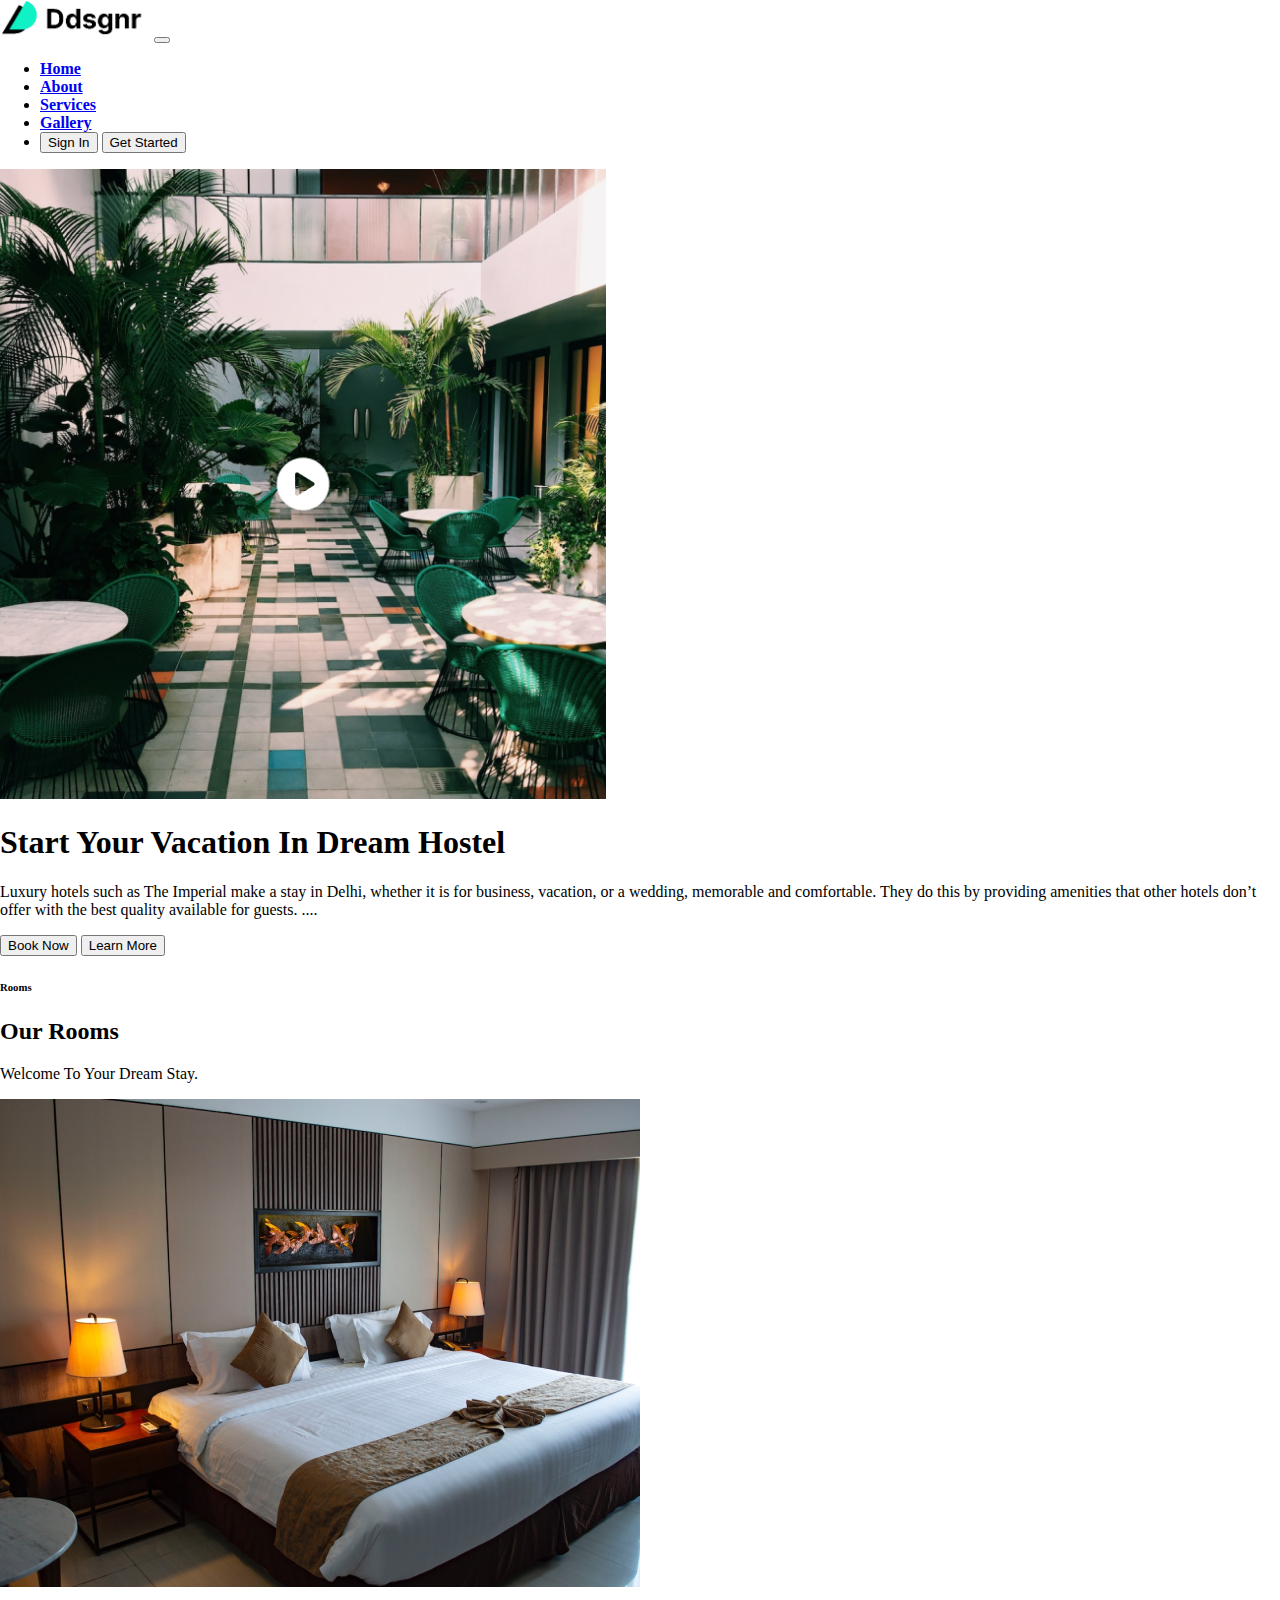
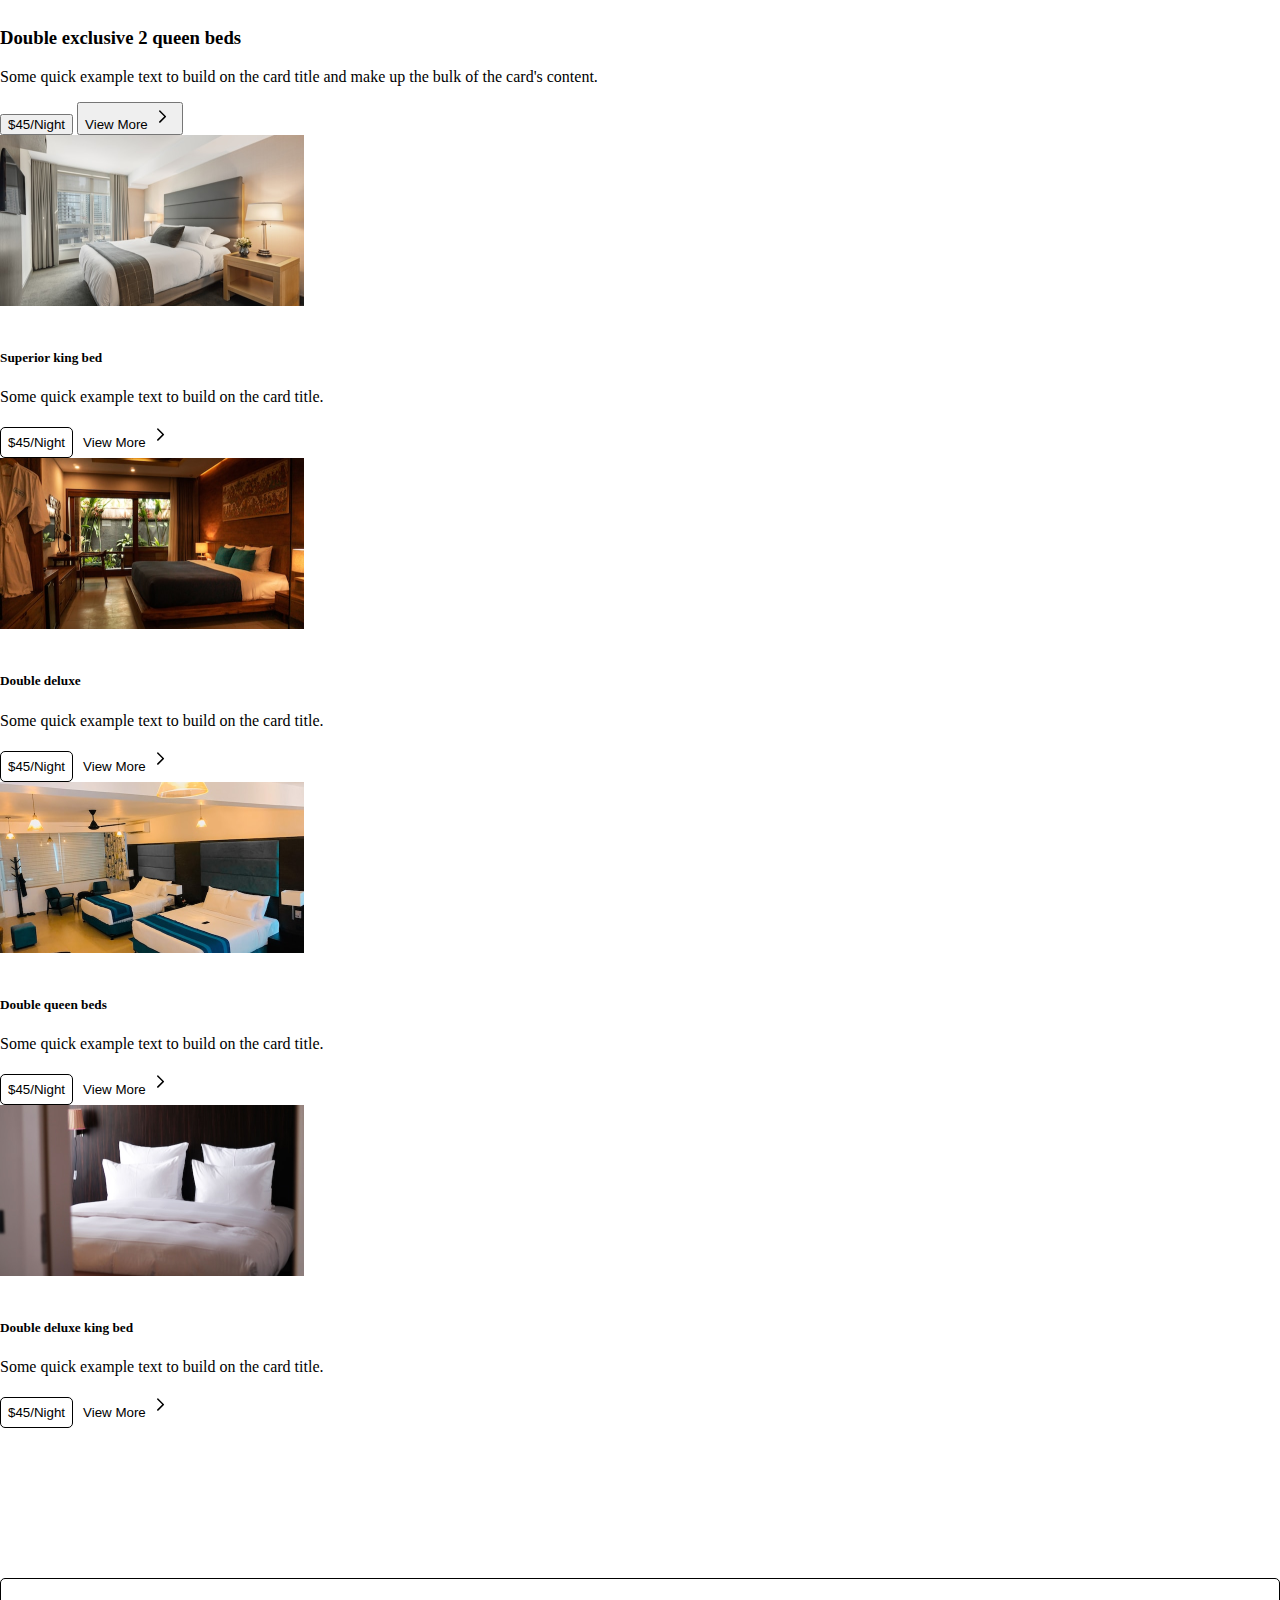
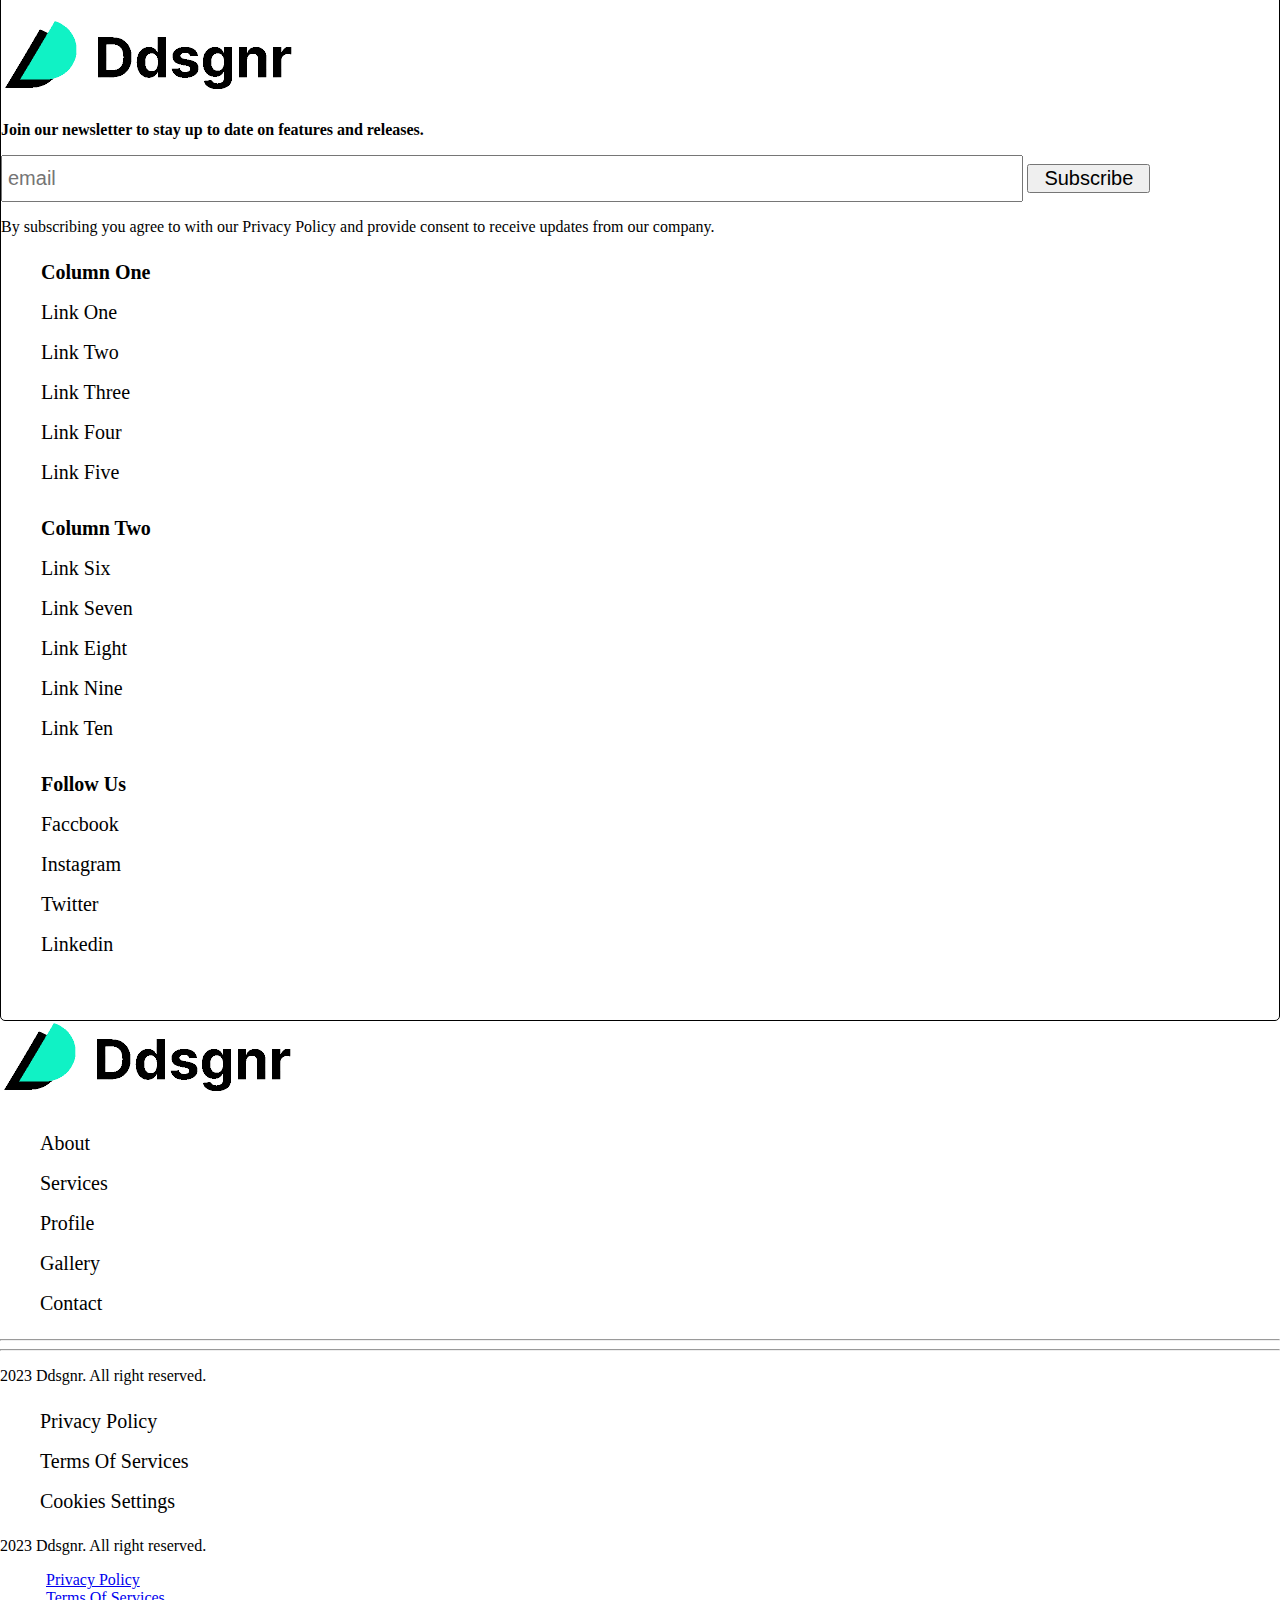
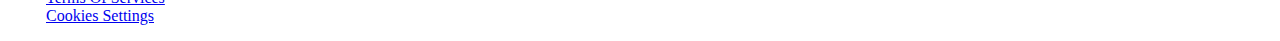
<file: About.html>
<!DOCTYPE html>
<html lang="en">

<head>
    <meta charset="UTF-8">
    <meta name="viewport" content="width=device-width, initial-scale=1.0">
    <link href="https://cdn.jsdelivr.net/npm/bootstrap@5.3.1/dist/css/bootstrap.min.css" rel="stylesheet"
        integrity="sha384-4bw+/aepP/YC94hEpVNVgiZdgIC5+VKNBQNGCHeKRQN+PtmoHDEXuppvnDJzQIu9" crossorigin="anonymous">
    <link rel="apple-touch-icon" sizes="76x76" href="favicon/apple-touch-icon.png">
    <link rel="icon" type="image/png" sizes="32x32" href="favicon/favicon-32x32.png">
    <link rel="icon" type="image/png" sizes="16x16" href="favicon/favicon-16x16.png">
    <link rel="manifest" href="/site.webmanifest">
    <link rel="mask-icon" href="/safari-pinned-tab.svg" color="#5bbad5">
    <meta name="msapplication-TileColor" content="#da532c">
    <meta name="theme-color" content="#ffffff">
    <link rel="stylesheet" href="https://cdnjs.cloudflare.com/ajax/libs/font-awesome/6.4.2/css/all.min.css"
        integrity="sha512-z3gLpd7yknf1YoNbCzqRKc4qyor8gaKU1qmn+CShxbuBusANI9QpRohGBreCFkKxLhei6S9CQXFEbbKuqLg0DA=="
        crossorigin="anonymous" referrerpolicy="no-referrer" />
    <link href="https://unpkg.com/aos@2.3.1/dist/aos.css" rel="stylesheet">
    <title>Ddsgnr-Real Estate</title>
    <link rel="stylesheet" href="style.css">

</head>

<body>
    <header>
        <!-- navbar -->


        <nav class="navbar custom-navbar navbar-expand-lg  bg-body-light">
            <div class="container-fluid mx-4">

                <img src="image/logo.png" class="navbar-brand  object-fit-cover">
                <button class="navbar-toggler" type="button" data-bs-toggle="collapse"
                    data-bs-target="#navbarSupportedContent" aria-controls="navbarSupportedContent"
                    aria-expanded="false" aria-label="Toggle navigation">
                    <span class="navbar-toggler-icon"></span>
                </button>
                <div class="collapse navbar-collapse" id="navbarSupportedContent">
                    <ul class="navbar-nav ms-auto mb-2 mb-lg-0">
                        <li class="nav-item  me-4">
                            <a class="nav-link active" aria-current="page" href="index.html">Home</a>
                        </li>
                        <li class="nav-item   me-4">
                            <a href="About.html" aria-current="page" class="nav-link "><b>About</b></a>
                        </li>
                        <li class="nav-item  me-4">
                            <a href="services.html" aria-current="page" class="nav-link">Services</a>
                        </li>
                        <li class="nav-item  me-4">
                            <a href="Gallery.html" aria-current="page" class="nav-link ">Gallery</a>
                        </li>
                        <li>
                            <button class="btn btn-outline-dark  me-3">Sign In</button>
                            <button class="btn btn-dark">Get Started </button>
                        </li>
                    </ul>

                </div>
            </div>
        </nav>
    </header>

    <!-- main Section -->

    <main>


<!-- Start Vacation in dream hotal -->

<section class="container-fluid  article-section-2">
    <div class="row mx-md-5 mx-1 align-items-center ">
        <div class="col-lg-6 ">
            <img src="image/placeholder_lightbox.png" alt="placeholder_lightbox"
                class="placeholder_lightbox object-fit-cover w-100 ">
        </div>
        <div class=" col-lg-6  pt-md-3">

            <h1 class="fw-bold">Start Your Vacation In Dream Hostel</h1>
            <p>Luxury hotels such as The Imperial make a stay in Delhi, whether it is for business, vacation, or a wedding, memorable and comfortable. They do this by providing amenities that other hotels don’t offer with the best quality available for guests.  <span
                    id="part2">....</span><span id="part3">  They do this by providing amenities that other hotels don’t offer with the best quality available for guests.</span>
            </p>
            <button class="btn btn-dark me-2">Book Now</button>
            <button id="show" onclick="myFunction()" class="btn btn-light border-dark">Learn More</button>

        </div>
    </div>
</section>

<!-- Our Room -->

<section class="container-fluid w-100 text-center ">
    <section class="title-section mb-5 pt-5">
        <h6 class="my-3">Rooms</h6>
        <h2 class="my-3 fw-bolder">Our Rooms</h2>
        <p>Welcome To Your Dream Stay.</p>
    </section>
    <div class="row mx-md-5  mx-1">
        <div class="col-lg-6">
            <div class="card text-start">
                <img src="image/image1.png" class="card-img-top" alt="...">
                <div class="card-body mt-3   mx-md-3 mx-1">
                    <h3 class="card-title">Double exclusive 2 queen beds</h3>
                    <p class="card-text">Some quick example text to build on the card title and make up the bulk
                        of the card's content.</p>
                </div>
                <div class="card-body  mx-md-3 mx-1 mb-4">
                    <a href="#" class="card-link"><button class="btn btn-dark"
                            type="submit">$45/Night</button></a>
                    <a href="#" class="card-link"><button class="btn" type="button">View More <img
                                src="image/bar.svg"></button></a>
                </div>
            </div>
        </div>
        <div class="col-lg-6">
            <div class="row ">
                <div class="col-md-6 mb-2">
                    <div class="card text-start">
                        <img src="image/image2.png" class="card-img-top object-fit-cover" alt="...">
                        <div class="card-body mt-2  mx-1">
                            <h5 class="card-title">Superior king bed</h5>
                            <p class="card-text">Some quick example text to build on the card title.</p>
                        </div>
                        <div class="card-body pt-0 ">
                            <a href="#" class="card-link"><button class="price-btn"
                                    type="submit">$45/Night</button></a>
                            <a href="#" class="card-link"><button class="view-btn" type="button">View More <img
                                        src="image/bar.svg"></button></a>
                        </div>
                    </div>
                </div>
                <div class="col-md-6 d-md-block d-none mb-2">
                    <div class="card text-start">
                        <img src="image/Image.png" class="card-img-top" alt="...">
                        <div class="card-body mt-2">
                            <h5 class="card-title">Double deluxe</h5>
                            <p class="card-text">Some quick example text to build on the card title.</p>
                        </div>
                        <div class="card-body pt-0">
                            <a href="#" class="card-link"><button class="price-btn"
                                    type="submit">$45/Night</button></a>
                            <a href="#" class="card-link"><button class="view-btn" type="button">View More <img
                                        src="image/bar.svg"></button></a>
                        </div>
                    </div>
                </div>
                <div class="col-md-6 d-md-block d-none">
                    <div class="card text-start">
                        <img src="image/image3.png" class="card-img-top" alt="...">
                        <div class="card-body mt-2 mx-1">
                            <h5 class="card-title">Double queen beds</h5>
                            <p class="card-text">Some quick example text to build on the card title.</p>
                        </div>
                        <div class="card-body pt-0 ">
                            <a href="#" class="card-link"><button class="price-btn"
                                    type="submit">$45/Night</button></a>
                            <a href="#" class="card-link"><button class="view-btn" type="button">View More <img
                                        src="image/bar.svg"></button></a>
                        </div>
                    </div>
                </div>
                <div class="col-md-6">
                    <div class="card text-start">
                        <img src="image/image4.png" class="card-img-top" alt="...">
                        <div class="card-body mt-2 mx-1">
                            <h5 class="card-title">Double deluxe king bed</h5>
                            <p class="card-text">Some quick example text to build on the card title.</p>
                        </div>
                        <div class="card-body pt-0 ">
                            <a href="#" class="card-link"><button class="price-btn"
                                    type="submit">$45/Night</button></a>
                            <a href="#" class="card-link"><button class="view-btn" type="button">View More <img
                                        src="image/bar.svg"></button></a>
                        </div>
                    </div>
                </div>
            </div>
        </div>
    </div>
</section>
    </main>

<!-- footer-section -->

    <footer>
        <section class="container-fluid ">
            <div class="row mx-md-5 mx-1 justify-content-evenly footer-section d-md-flex d-none">
                <div class="col-lg-5">
                    <img src="image/logo.png" alt="logo" class="object-fit-cover w-50 w-50 mb-4">
                    <p class="mb-4"><b>Join our newsletter to stay up to date on features and releases.</b></p>
                    <form action="" class="d-flex mb-4">
                        <input type="email" placeholder="email" class=" me-3 email-btn rounded">
                        <button class="btn btn-outline-dark py-0 sub-btn">Subscribe</button>
                    </form>
                    <p class="mb-4 fw-normal fs-6">By subscribing you agree to with our <span
                            class="text-decoration-underline">Privacy Policy</span> and provide consent to receive
                        updates
                        from our company.</p>

                </div>
                <div class="col-lg-5 d-flex justify-content-between footer-content">
                    <ul>
                        <li>
                            <b>Column One</b>
                        </li>
                        <li>
                            <a href="#" class="">Link One</a>
                        </li>
                        <li>
                            <a href="#" class="">Link Two</a>
                        </li>
                        <li>
                            <a href="#" class="">Link Three</a>
                        </li>
                        <li>
                            <a href="#" class="">Link Four</a>
                        </li>
                        <li>
                            <a href="#" class="">Link Five</a>
                        </li>
                    </ul>
                    <ul>
                        <li>
                            <b>Column Two</b>
                        </li>
                        <li>
                            <a href="#" class="">Link Six</a>
                        </li>
                        <li>
                            <a href="#" class="">Link Seven</a>
                        </li>
                        <li>
                            <a href="#" class="">Link Eight</a>
                        </li>
                        <li>
                            <a href="#" class="">Link Nine</a>
                        </li>
                        <li>
                            <a href="#" class="">Link Ten</a>
                        </li>
                    </ul>
                    <ul>
                        <li>
                            <b>Follow Us</b>
                        </li>
                        <li>
                            <a href="#" class=""><i class="fa-brands fa-facebook fa-xl me-2"></i>Faccbook</a>
                        </li>
                        <li>
                            <a href="#" class=""><i class="fa-brands fa-instagram fa-xl  me-2"></i>Instagram</a>
                        </li>
                        <li>
                            <a href="#" class=""><i class="fa-brands fa-twitter fa-xl  me-2"></i>Twitter</a>
                        </li>
                        <li>
                            <a href="#" class=""><i class="fa-brands fa-linkedin fa-xl  me-2"></i>Linkedin</a>
                        </li>
                    </ul>
                </div>
            </div>
            <div class="row d-md-none d-block">
                <div class="col text-center footer-content">
                    <img src="image/logo.png" alt="logo" class="object-fit-cover w-50 w-50 mb-4">
                    <ul class="d-flex justify-content-evenly ps-0">
                        <li>
                            About
                        </li>
                        <li>
                            Services
                        </li>
                        <li>
                            Profile
                        </li>
                        <li>
                            Gallery
                        </li>
                        <li>
                            Contact
                        </li>
                    </ul>
                    <ul class="d-flex justify-content-evenly">
                        <li>
                            <a href="#" class=""><i class="fa-brands fa-facebook fa-xl me-2"></i></a>
                        </li>
                        <li>
                            <a href="#" class=""><i class="fa-brands fa-instagram fa-xl  me-2"></i></a>
                        </li>
                        <li>
                            <a href="#" class=""><i class="fa-brands fa-twitter fa-xl  me-2"></i></a>
                        </li>
                        <li>
                            <a href="#" class=""><i class="fa-brands fa-linkedin fa-xl  me-2"></i></a>
                        </li>
                    </ul>
                    <hr>
                    <hr>
                    <p>2023 Ddsgnr. All right reserved.</p>
                    <ul class="text-decoration-underline">
                        <li>
                            <a href="#" class="">Privacy Policy</a>
                        </li>
                        <li>
                            <a href="#" class="">Terms Of Services</a>
                        </li>
                        <li>
                            <a href="#" class="">Cookies Settings</a>
                        </li>
                    </ul>
                </div>
            </div>
            <div class="row mx-md-5 mx-1 my-5 d-md-flex justify-content-between d-none">
                <div class="col-lg-4 col-6">
                    <p class="fw-normal fs-6">2023 Ddsgnr. All right reserved.</p>
                </div>
                <div class="col-lg-4 col-6">
                    <p class="fw-normal fs-6">
                    <ul class="text-decoration-underline d-flex">
                        <li class="list ">
                            <a href="#" class="text-dark">Privacy Policy</a>
                        </li>
                        <li class="list">
                            <a href="#" class="text-dark">Terms Of Services</a>
                        </li>
                        <li class="list">
                            <a href="#" class="text-dark">Cookies Settings</a>
                        </li>
                    </ul>
                    </p>
                </div>
            </div>
        </section>

    </footer>


    <script src="https://cdn.jsdelivr.net/npm/@popperjs/core@2.11.8/dist/umd/popper.min.js"
        integrity="sha384-I7E8VVD/ismYTF4hNIPjVp/Zjvgyol6VFvRkX/vR+Vc4jQkC+hVqc2pM8ODewa9r"
        crossorigin="anonymous"></script>
    <script src="https://cdn.jsdelivr.net/npm/bootstrap@5.3.1/dist/js/bootstrap.min.js"
        integrity="sha384-Rx+T1VzGupg4BHQYs2gCW9It+akI2MM/mndMCy36UVfodzcJcF0GGLxZIzObiEfa"
        crossorigin="anonymous"></script>
    <script src="https://unpkg.com/aos@2.3.1/dist/aos.js"></script>
    <script>
        AOS.init();
    </script>
    <script>


    </script>
</body>

</html>
</file>
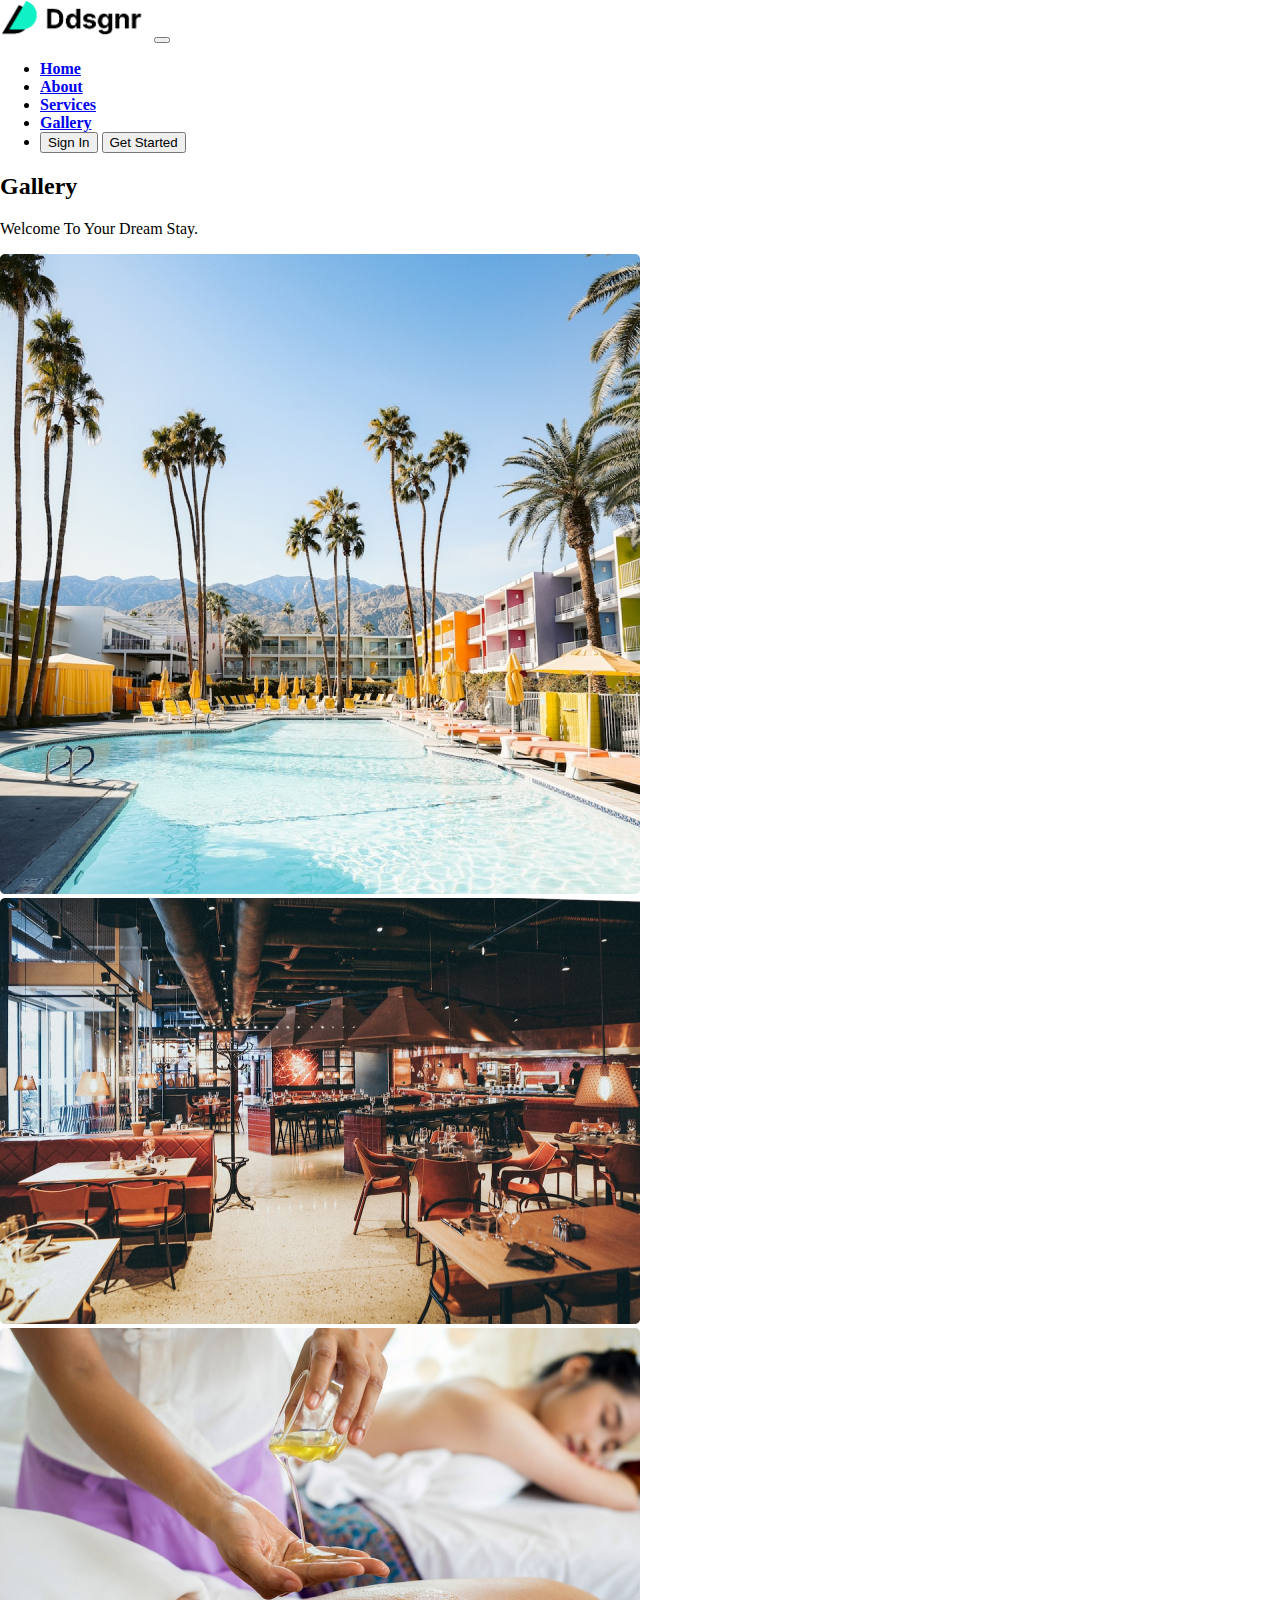
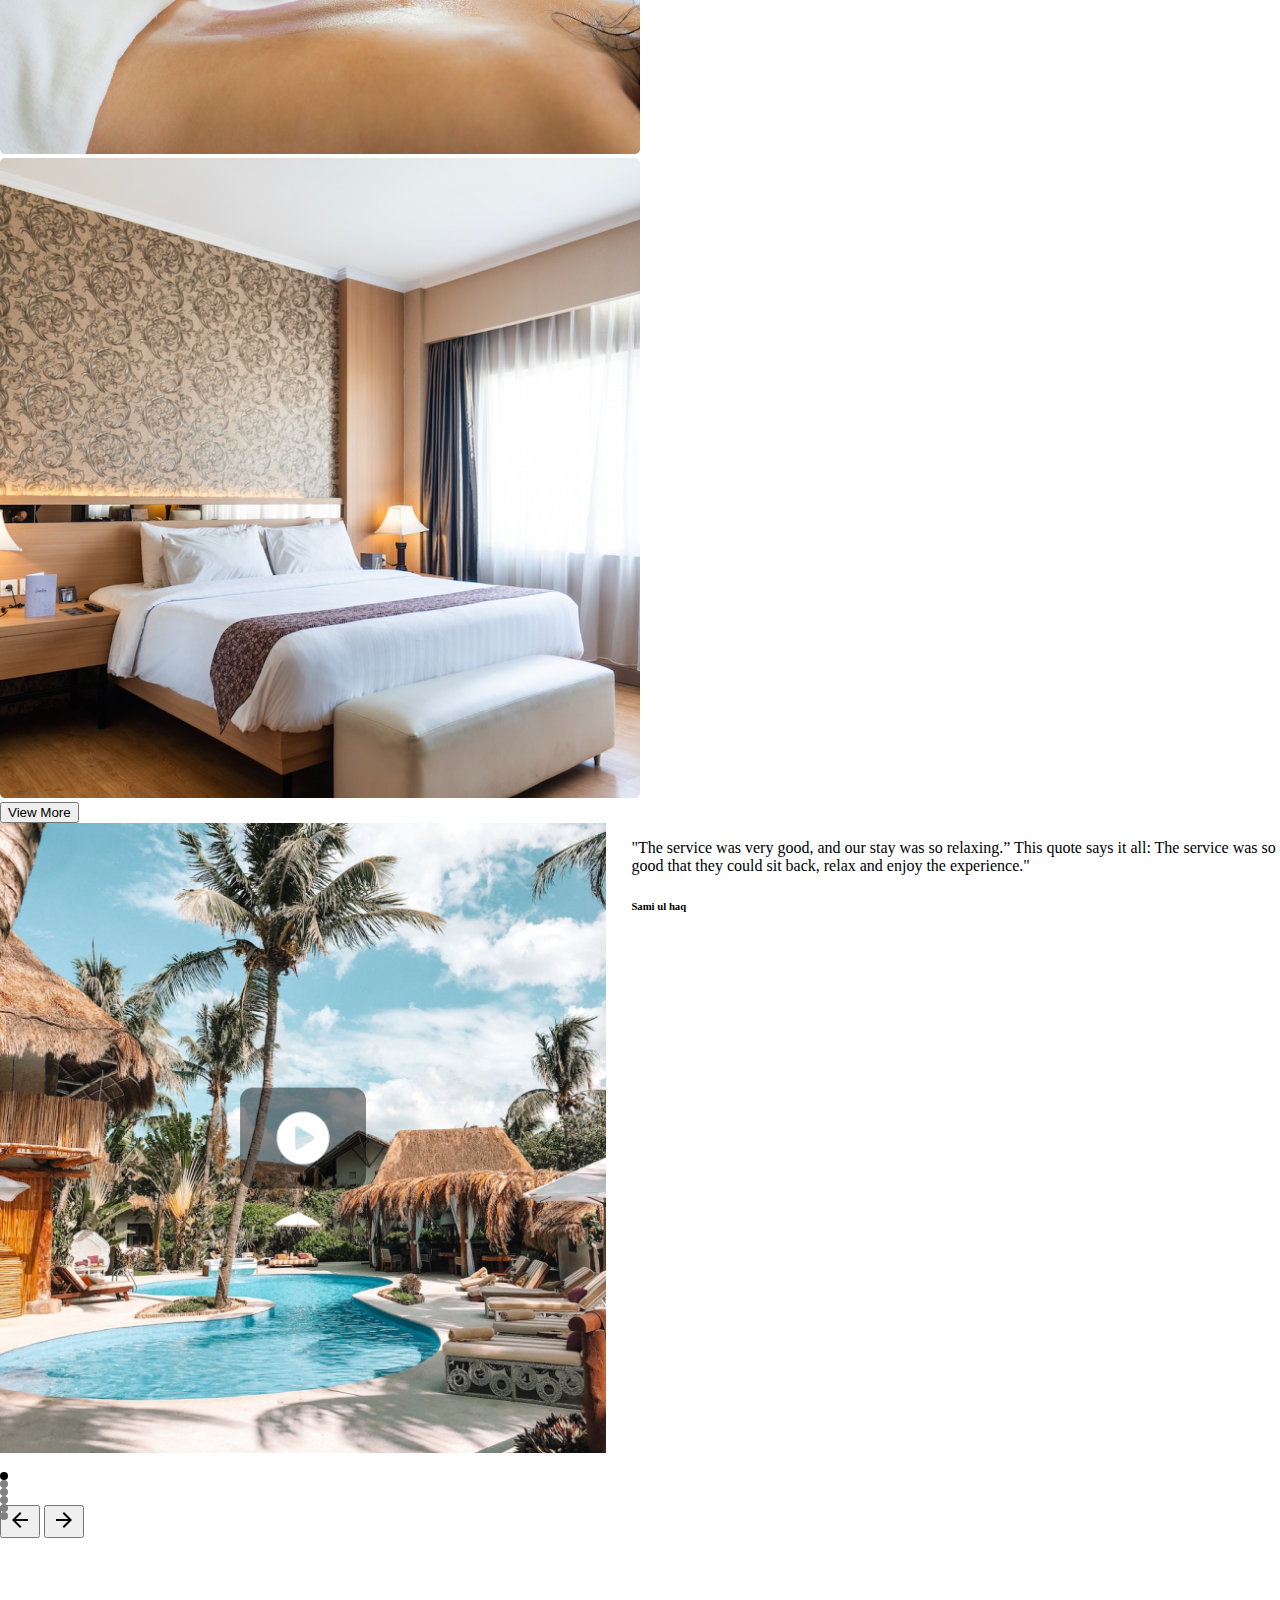
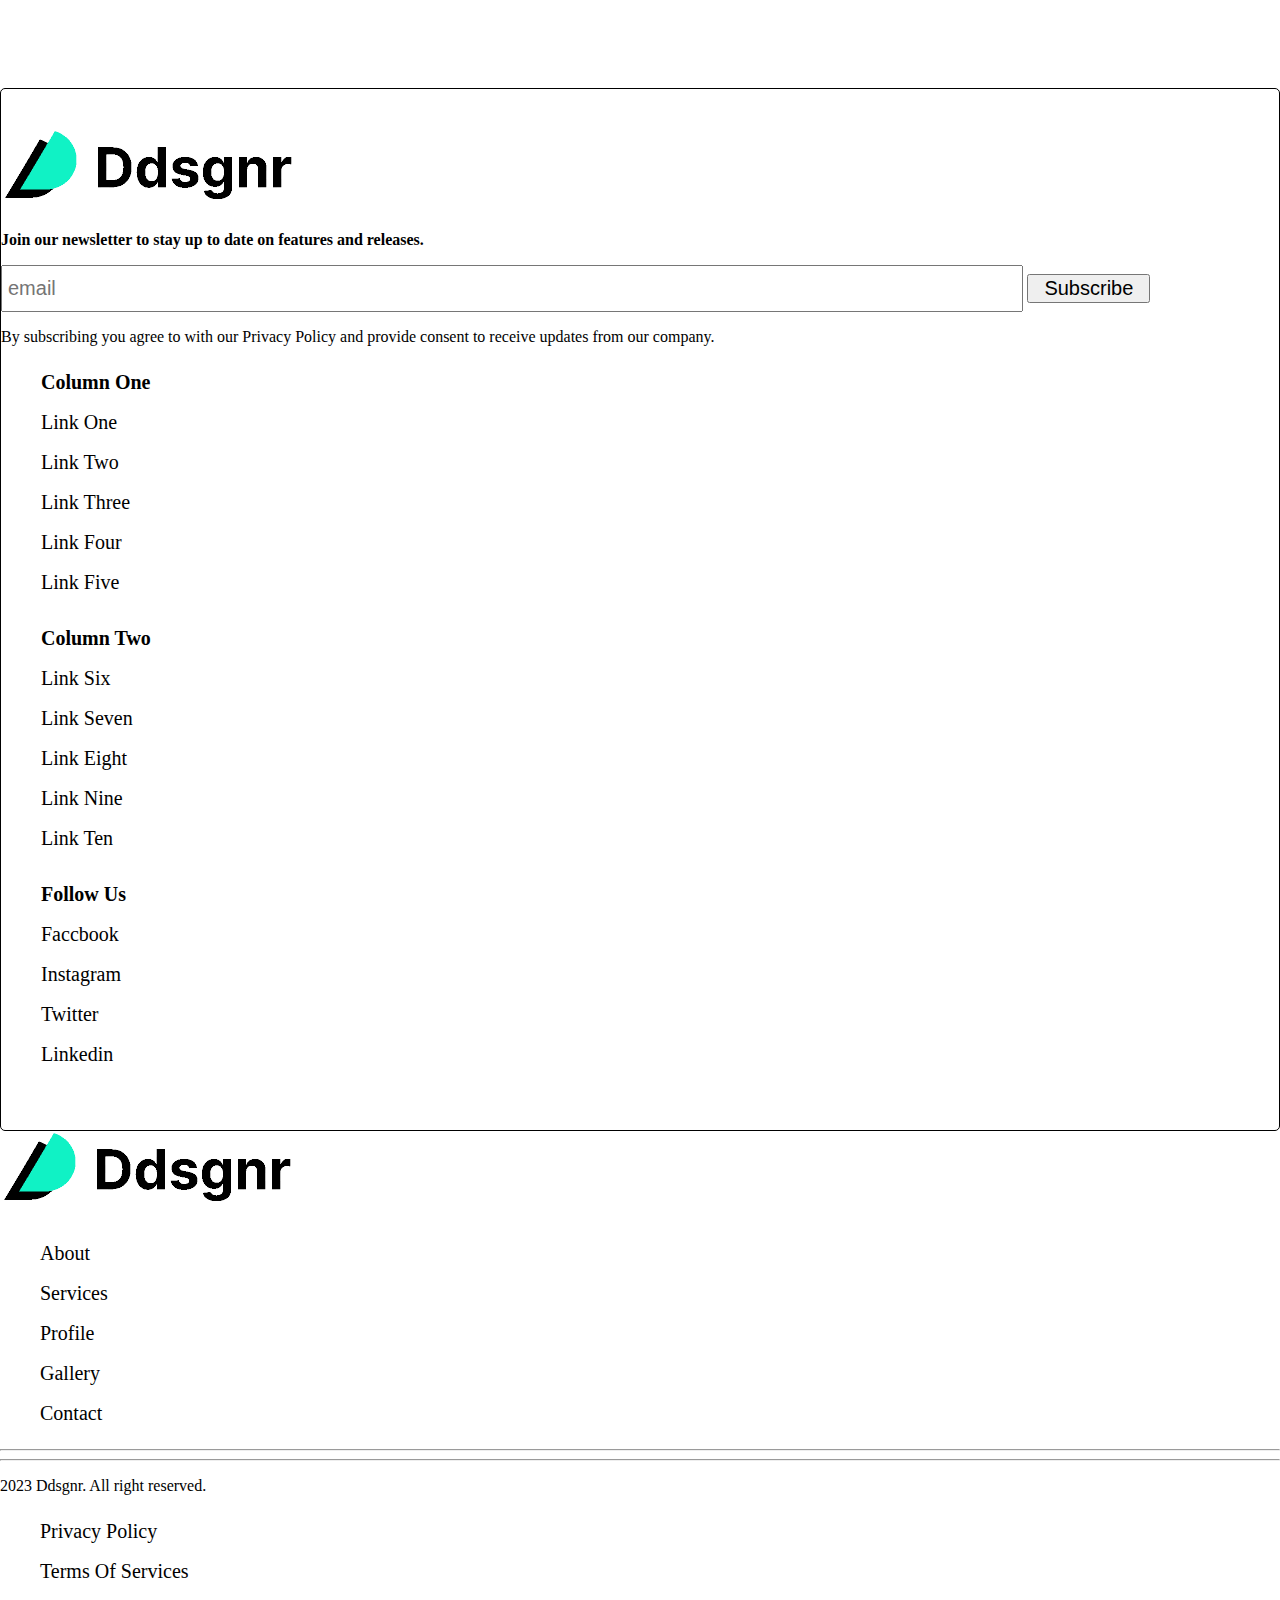
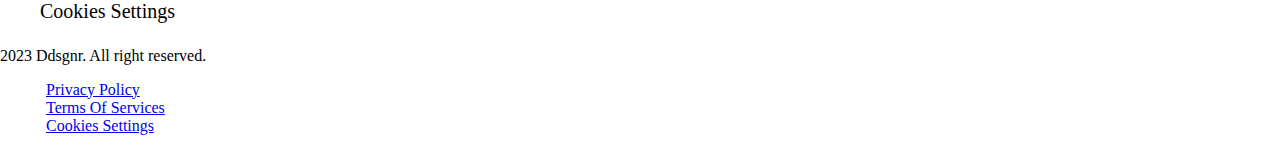
<file: Gallery.html>
<!DOCTYPE html>
<html lang="en">

<head>
    <meta charset="UTF-8">
    <meta name="viewport" content="width=device-width, initial-scale=1.0">
    <link href="https://cdn.jsdelivr.net/npm/bootstrap@5.3.1/dist/css/bootstrap.min.css" rel="stylesheet"
        integrity="sha384-4bw+/aepP/YC94hEpVNVgiZdgIC5+VKNBQNGCHeKRQN+PtmoHDEXuppvnDJzQIu9" crossorigin="anonymous">
    <link rel="apple-touch-icon" sizes="76x76" href="favicon/apple-touch-icon.png">
    <link rel="icon" type="image/png" sizes="32x32" href="favicon/favicon-32x32.png">
    <link rel="icon" type="image/png" sizes="16x16" href="favicon/favicon-16x16.png">
    <link rel="manifest" href="/site.webmanifest">
    <link rel="mask-icon" href="/safari-pinned-tab.svg" color="#5bbad5">
    <meta name="msapplication-TileColor" content="#da532c">
    <meta name="theme-color" content="#ffffff">
    <link rel="stylesheet" href="https://cdnjs.cloudflare.com/ajax/libs/font-awesome/6.4.2/css/all.min.css"
        integrity="sha512-z3gLpd7yknf1YoNbCzqRKc4qyor8gaKU1qmn+CShxbuBusANI9QpRohGBreCFkKxLhei6S9CQXFEbbKuqLg0DA=="
        crossorigin="anonymous" referrerpolicy="no-referrer" />
    <title>Ddsgnr-Real Estate</title>
    <link rel="stylesheet" href="style.css">

</head>

<body>
    <header>
        <!-- navbar -->

        <nav class="navbar custom-navbar navbar-expand-lg  bg-body-light">
            <div class="container-fluid mx-md-5 mx-1">
    
                <img src="image/logo.png" class="navbar-brand  object-fit-cover">
                <button class="navbar-toggler" type="button" data-bs-toggle="collapse"
                    data-bs-target="#navbarSupportedContent" aria-controls="navbarSupportedContent" aria-expanded="false"
                    aria-label="Toggle navigation">
                    <span class="navbar-toggler-icon"></span>
                </button>
                <div class="collapse navbar-collapse" id="navbarSupportedContent">
                    <ul class="navbar-nav ms-auto mb-2 mb-lg-0">
                        <li class="nav-item  me-4">
                            <a class="nav-link active" aria-current="page" href="index.html">Home</a>
                        </li>
                        <li class="nav-item   me-4">
                            <a href="About.html" aria-current="page" class="nav-link ">About</a>
                        </li>
                        <li class="nav-item  me-4">
                            <a href="services.html" aria-current="page" class="nav-link">Services</a>
                        </li>
                        <li class="nav-item  me-4">
                            <a href="Gallery.html" aria-current="page" class="nav-link "><b>Gallery</b></a>
                        </li>
                        <li>
                            <button class="btn btn-outline-dark  me-3">Sign In</button>
                            <button class="btn btn-dark">Get Started </button>
                        </li>
                    </ul>
    
                </div>
            </div>
        </nav>
    </header>
    <main>
        <section class="container-fluid my-5 blog">
            <div class="blog-title text-center my-5">
                <h2 class="fs-1 fw-bolder">Gallery</h2>
                <p class="fw-semibold">Welcome To Your Dream Stay. </p>
            </div>
            <div class="row mx-md-5 mx-1">
                <div class="col-md-6">
                    <img src="image/blog3.png" alt="blog" class="w-100 mb-3 object-fit-cover">
                    <img src="image/blog4.png" alt="blog" class="w-100 mb-3 object-fit-cover d-md-block d-none">
                    <img src="image/blog2.png" alt="blog" id="pic-1" class="w-100 mb-3 object-fit-cover">
                </div>
                <div class="col-md-6  ">
                    <img src="image/blog2.png" alt="blog" class="w-100 mb-3 object-fit-cover">
                    <img src="image/blog1.png" alt="blog" class="w-100 mb-3 object-fit-cover">
                    <img src="image/blog4.png" alt="blog" id="pic-2" class="w-100 mb-3 object-fit-cover">
                </div>

            </div>
            <div class="row mx-md-5 mx-1">
                <div class="col text-center my-3">
                    <button type="button" onclick="myFunctionView()" id="viewimg" class="btn  btn-outline-dark">View
                        More</button>
                </div>
            </div>


        </section>
        <section class="container-fluid article-section-2">
            <div class="row mx-md-5 mx-1 align-items-center  slide ">
                <div class="col col-lg-6">
                    <img src="image/lightbox1.png" alt="lightbox" class="placeholder_lightbox object-fit-cover w-100">
                </div>
                <div class="col-lg-6 ps-3 mt-lg-0 mt-3 ">
                    <p>
                        <i class="fa-solid fa-star"></i>
                        <i class="fa-solid fa-star"></i>
                        <i class="fa-solid fa-star"></i>
                        <i class="fa-solid fa-star"></i>
                        <i class="fa-solid fa-star"></i>

                    </p>
                    <p class="fw-bolder">"The service was very good, and our stay was so relaxing.” This quote says it all: The service was so good that they could sit back, relax and enjoy the experience."</p>
                    <h6 class="fw-medium">Sami ul haq</h6>
                </div>
            </div>
            <div class="row mx-md-5 mx-1 align-items-center h-100 slide ">
                <div class="col col-lg-6">
                    <img src="image/lightbox1.png" alt="lightbox" class="placeholder_lightbox object-fit-cover  w-100">
                </div>
                <div class="col-lg-6 ps-3 mt-lg-0 mt-3 ">
                    <p>
                        <i class="fa-solid fa-star"></i>
                        <i class="fa-solid fa-star"></i>
                        <i class="fa-solid fa-star"></i>
                        <i class="fa-solid fa-star"></i>
                        <i class="fa-solid fa-star"></i>

                    </p>
                    <p class="fw-bolder">"The staff was really kind and willing to attend any request.” Alongside thoughtful amenities and general comfort, an efficient staff that excels at personal attention is a must-have for all hotels."</p>
                    <h6 class="fw-medium">Izhar ul haq</h6>
                </div>
            </div>
            <div class="row mx-md-5 mx-1 align-items-center h-100 slide">
                <div class="col col-lg-6">
                    <img src="image/lightbox1.png" alt="lightbox" class="placeholder_lightbox object-fit-cover  w-100">
                </div>
                <div class="col-lg-6 ps-3 mt-lg-0 mt-3 ">
                    <p>
                        <i class="fa-solid fa-star"></i>
                        <i class="fa-solid fa-star"></i>
                        <i class="fa-solid fa-star"></i>
                        <i class="fa-solid fa-star"></i>
                        <i class="fa-solid fa-star"></i>

                    </p>
                    <p class="fw-bolder">"The price I paid was absolutely worth it!” This is something every manager longs to hear from his or her guests: The stay was worth every penny, no matter what the cost.
                        “Best buffet ever"</p>
                    <h6 class="fw-medium">Noman Farooq</h6>
                </div>
            </div>
            <div class="row mx-md-5 mx-1 align-items-center h-100 slide">
                <div class="col col-lg-6">
                    <img src="image/lightbox1.png" alt="lightbox" class="placeholder_lightbox object-fit-cover  w-100">
                </div>
                <div class="col-lg-6 ps-3 mt-lg-0 mt-3 ">
                    <p>
                        <i class="fa-solid fa-star"></i>
                        <i class="fa-solid fa-star"></i>
                        <i class="fa-solid fa-star"></i>
                        <i class="fa-solid fa-star"></i>
                        <i class="fa-solid fa-star"></i>

                    </p>
                    <p class="fw-bolder">"I can bring my children and small pets.” Providing accommodation and adequate spaces for kids and small animals will help you win over parents and pet owners."</p>
                    <h6 class="fw-medium">Asad Ullah</h6>
                </div>
            </div>
            <div class="row mx-md-5 mx-1 align-items-center h-100 slide">
                <div class="col col-lg-6">
                    <img src="image/lightbox1.png" alt="lightbox" class="placeholder_lightbox object-fit-cover  w-100">
                </div>
                <div class="col-lg-6 ps-3 mt-lg-0 mt-3 ">
                    <p>
                        <i class="fa-solid fa-star"></i>
                        <i class="fa-solid fa-star"></i>
                        <i class="fa-solid fa-star"></i>
                        <i class="fa-solid fa-star"></i>
                        <i class="fa-solid fa-star"></i>

                    </p>
                    <p class="fw-bolder">"Lorem ipsum dolor sit amet consectetur adipisicing elit. Incidunt soluta
                        dolorum quasi ea culpa
                        dignissimos saepe quis nulla eius provident! Omnis reiciendis at illo rerum ratione ipsam
                        deleniti eveniet tempora."</p>
                    <h6 class="fw-medium">Abdul Qadeer</h6>
                </div>
            </div>
            <div class="row mx-md-5 mx-1 align-items-center h-100 slide">
                <div class="col col-lg-6">
                    <img src="image/lightbox1.png" alt="lightbox" class="placeholder_lightbox object-fit-cover  w-100">
                </div>
                <div class="col-lg-6 ps-3 mt-lg-0 mt-3 ">
                    <p>
                        <i class="fa-solid fa-star"></i>
                        <i class="fa-solid fa-star"></i>
                        <i class="fa-solid fa-star"></i>
                        <i class="fa-solid fa-star"></i>
                        <i class="fa-solid fa-star"></i>

                    </p>
                    <p class="fw-bolder">"The price I paid was absolutely worth it!” This is something every manager longs to hear from his or her guests: The stay was worth every penny, no matter what the cost.
                        “Best buffet ever"</p>
                    <h6 class="fw-medium">Sami ul haq</h6>
                </div>
            </div>
            <div class="row d-flex justify-content-between my-2 mx-md-5 mx-1">
                <div class="col-auto d-flex">
                    <div class="dot"></div>
                    <div class="dot"></div>
                    <div class="dot"></div>
                    <div class="dot"></div>
                    <div class="dot"></div>
                    <div class="dot"></div>
                </div>
                <div class="col-auto">

                    <button type="button" class="btn btn-outline-dark rounded-circle" onclick="con(-1)"><img
                            src="image/icon1.svg"></button>
                    <button type="button" class="btn btn-outline-dark rounded-circle" onclick="con(1)"><img
                            src="image/Icon.svg"></button>
                </div>
            </div>
        </section>
    </main>
    <footer>
        <section class="container-fluid ">
            <div class="row mx-md-5 mx-1 justify-content-evenly footer-section d-md-flex d-none">
                <div class="col-lg-5">
                    <img src="image/logo.png" alt="logo" class="object-fit-cover w-50 w-50 mb-4">
                    <p class="mb-4"><b>Join our newsletter to stay up to date on features and releases.</b></p>
                    <form action="" class="d-flex mb-4">
                        <input type="email" placeholder="email" class=" me-3 email-btn rounded">
                        <button class="btn btn-outline-dark py-0 sub-btn">Subscribe</button>
                    </form>
                    <p class="mb-4 fw-normal fs-6">By subscribing you agree to with our <span
                            class="text-decoration-underline">Privacy Policy</span> and provide consent to receive
                        updates
                        from our company.</p>

                </div>
                <div class="col-lg-5 d-flex justify-content-between footer-content">
                    <ul>
                        <li>
                            <b>Column One</b>
                        </li>
                        <li>
                            <a href="#" class="">Link One</a>
                        </li>
                        <li>
                            <a href="#" class="">Link Two</a>
                        </li>
                        <li>
                            <a href="#" class="">Link Three</a>
                        </li>
                        <li>
                            <a href="#" class="">Link Four</a>
                        </li>
                        <li>
                            <a href="#" class="">Link Five</a>
                        </li>
                    </ul>
                    <ul>
                        <li>
                            <b>Column Two</b>
                        </li>
                        <li>
                            <a href="#" class="">Link Six</a>
                        </li>
                        <li>
                            <a href="#" class="">Link Seven</a>
                        </li>
                        <li>
                            <a href="#" class="">Link Eight</a>
                        </li>
                        <li>
                            <a href="#" class="">Link Nine</a>
                        </li>
                        <li>
                            <a href="#" class="">Link Ten</a>
                        </li>
                    </ul>
                    <ul>
                        <li>
                            <b>Follow Us</b>
                        </li>
                        <li>
                            <a href="#" class=""><i class="fa-brands fa-facebook fa-xl me-2"></i>Faccbook</a>
                        </li>
                        <li>
                            <a href="#" class=""><i class="fa-brands fa-instagram fa-xl  me-2"></i>Instagram</a>
                        </li>
                        <li>
                            <a href="#" class=""><i class="fa-brands fa-twitter fa-xl  me-2"></i>Twitter</a>
                        </li>
                        <li>
                            <a href="#" class=""><i class="fa-brands fa-linkedin fa-xl  me-2"></i>Linkedin</a>
                        </li>
                    </ul>
                </div>
            </div>
            <div class="row d-md-none d-block">
                <div class="col text-center footer-content">
                    <img src="image/logo.png" alt="logo" class="object-fit-cover w-50 w-50 mb-4">
                    <ul class="d-flex justify-content-evenly ps-0">
                        <li>
                            About
                        </li>
                        <li>
                            Services
                        </li>
                        <li>
                            Profile
                        </li>
                        <li>
                            Gallery
                        </li>
                        <li>
                            Contact
                        </li>
                    </ul>
                    <ul class="d-flex justify-content-evenly">
                        <li>
                            <a href="#" class=""><i class="fa-brands fa-facebook fa-xl me-2"></i></a>
                        </li>
                        <li>
                            <a href="#" class=""><i class="fa-brands fa-instagram fa-xl  me-2"></i></a>
                        </li>
                        <li>
                            <a href="#" class=""><i class="fa-brands fa-twitter fa-xl  me-2"></i></a>
                        </li>
                        <li>
                            <a href="#" class=""><i class="fa-brands fa-linkedin fa-xl  me-2"></i></a>
                        </li>
                    </ul>
                    <hr>
                    <hr>
                    <p>2023 Ddsgnr. All right reserved.</p>
                    <ul class="text-decoration-underline">
                        <li>
                            <a href="#" class="">Privacy Policy</a>
                        </li>
                        <li>
                            <a href="#" class="">Terms Of Services</a>
                        </li>
                        <li>
                            <a href="#" class="">Cookies Settings</a>
                        </li>
                    </ul>
                </div>
            </div>
            <div class="row mx-md-5 mx-1 my-5 d-md-flex justify-content-between d-none">
                <div class="col-lg-4 col-6">
                    <p class="fw-normal fs-6">2023 Ddsgnr. All right reserved.</p>
                </div>
                <div class="col-lg-4 col-6">
                    <p class="fw-normal fs-6">
                    <ul class="text-decoration-underline d-flex">
                        <li class="list ">
                            <a href="#" class="text-dark">Privacy Policy</a>
                        </li>
                        <li class="list">
                            <a href="#" class="text-dark">Terms Of Services</a>
                        </li>
                        <li class="list">
                            <a href="#" class="text-dark">Cookies Settings</a>
                        </li>
                    </ul>
                    </p>
                </div>
            </div>
        </section>

    </footer>


    <script src="https://cdn.jsdelivr.net/npm/@popperjs/core@2.11.8/dist/umd/popper.min.js"
    integrity="sha384-I7E8VVD/ismYTF4hNIPjVp/Zjvgyol6VFvRkX/vR+Vc4jQkC+hVqc2pM8ODewa9r"
    crossorigin="anonymous"></script>
<script src="https://cdn.jsdelivr.net/npm/bootstrap@5.3.1/dist/js/bootstrap.min.js"
    integrity="sha384-Rx+T1VzGupg4BHQYs2gCW9It+akI2MM/mndMCy36UVfodzcJcF0GGLxZIzObiEfa"
    crossorigin="anonymous"></script>
<script src="js/index.js"></script>
</body>

</html>
</file>
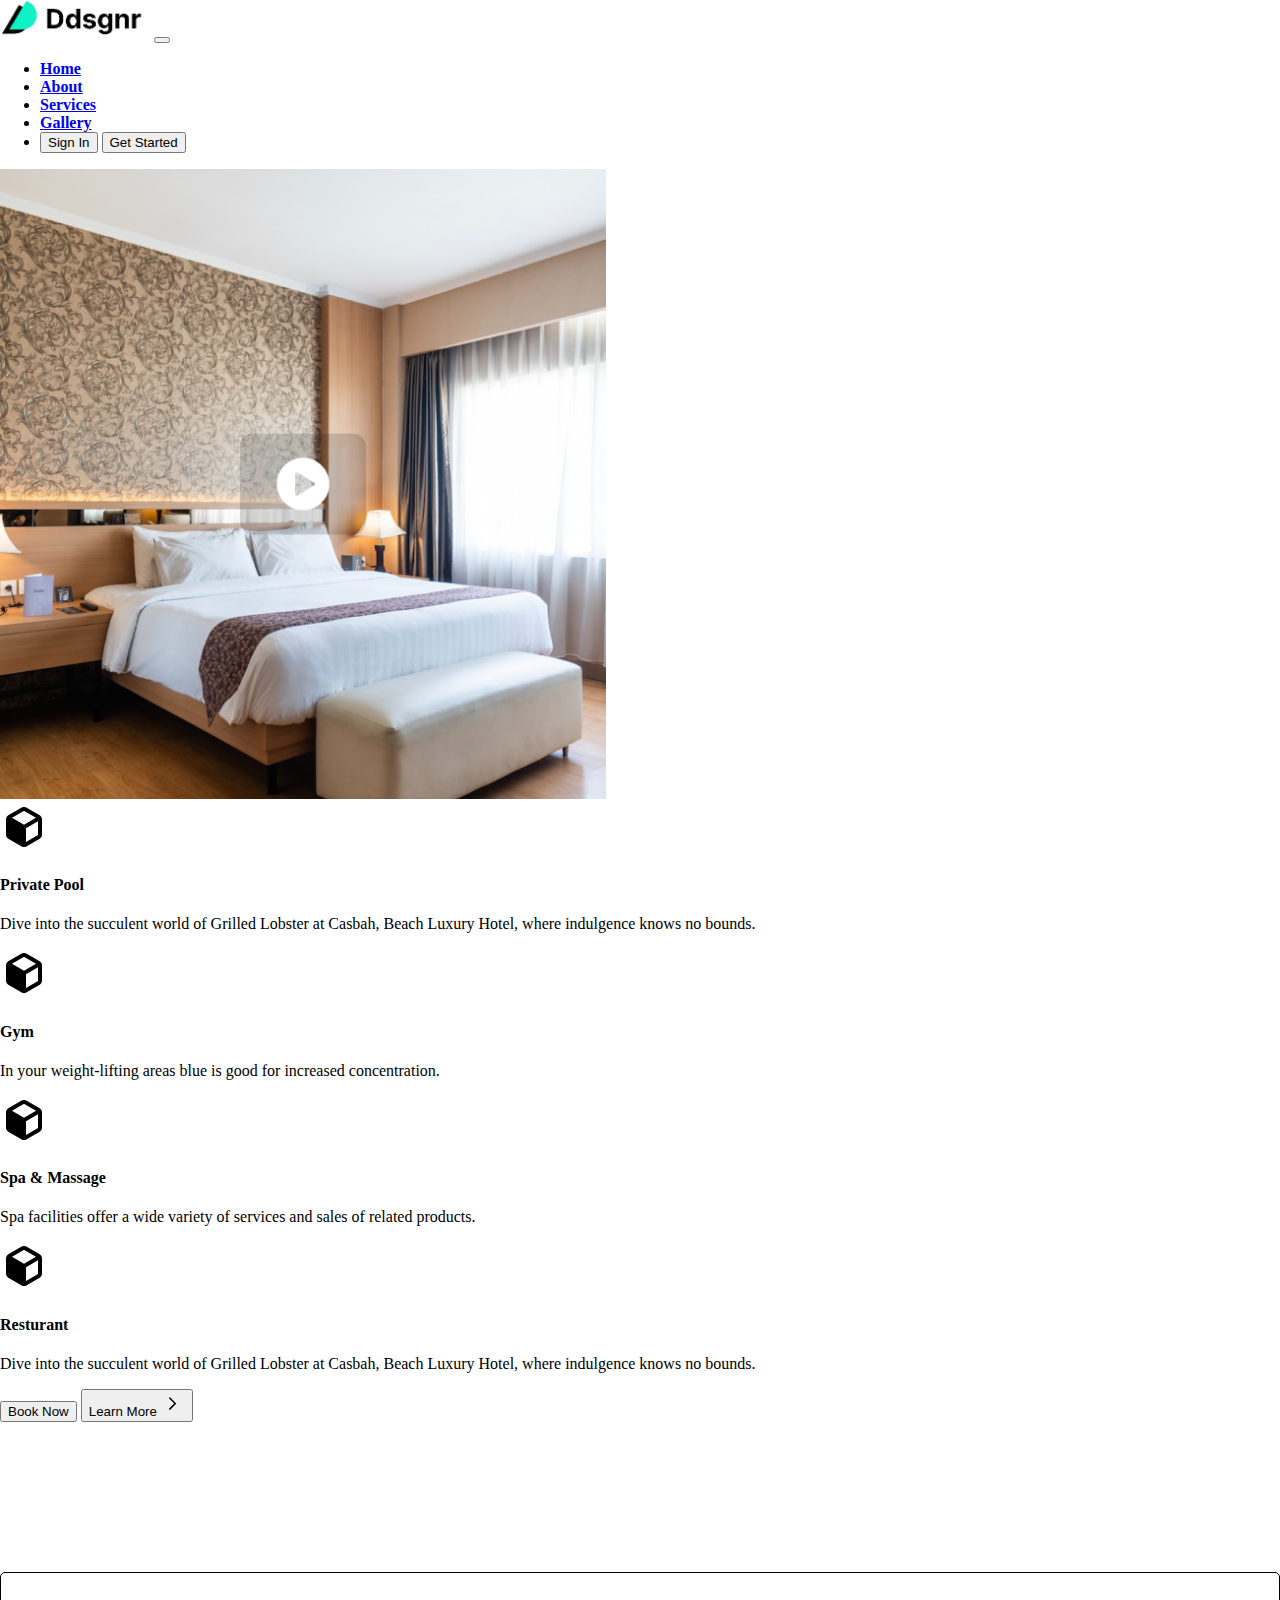
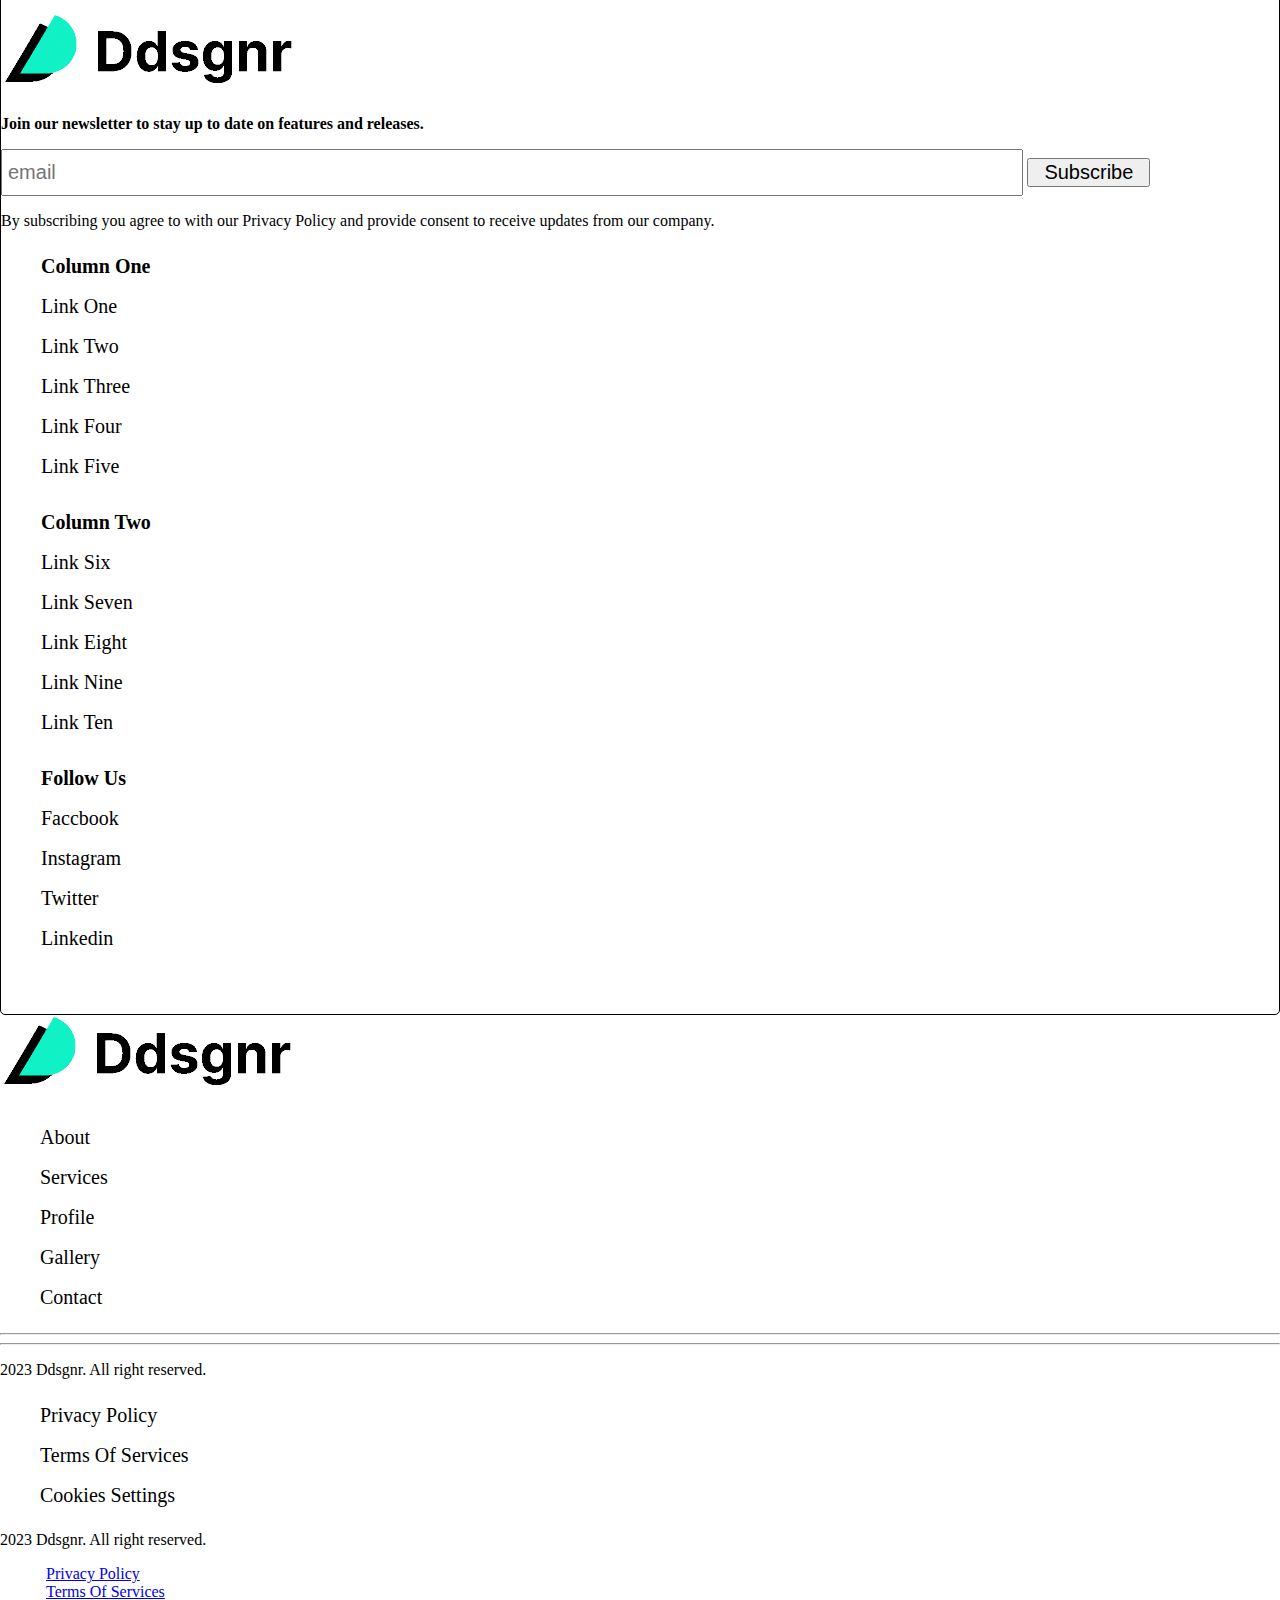
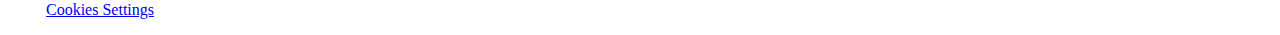
<file: services.html>
<!DOCTYPE html>
<html lang="en">

<head>
    <meta charset="UTF-8">
    <meta name="viewport" content="width=device-width, initial-scale=1.0">
    <link href="https://cdn.jsdelivr.net/npm/bootstrap@5.3.1/dist/css/bootstrap.min.css" rel="stylesheet"
        integrity="sha384-4bw+/aepP/YC94hEpVNVgiZdgIC5+VKNBQNGCHeKRQN+PtmoHDEXuppvnDJzQIu9" crossorigin="anonymous">
    <link rel="apple-touch-icon" sizes="76x76" href="favicon/apple-touch-icon.png">
    <link rel="icon" type="image/png" sizes="32x32" href="favicon/favicon-32x32.png">
    <link rel="icon" type="image/png" sizes="16x16" href="favicon/favicon-16x16.png">
    <link rel="manifest" href="/site.webmanifest">
    <link rel="mask-icon" href="/safari-pinned-tab.svg" color="#5bbad5">
    <meta name="msapplication-TileColor" content="#da532c">
    <meta name="theme-color" content="#ffffff">
    <link rel="stylesheet" href="https://cdnjs.cloudflare.com/ajax/libs/font-awesome/6.4.2/css/all.min.css"
        integrity="sha512-z3gLpd7yknf1YoNbCzqRKc4qyor8gaKU1qmn+CShxbuBusANI9QpRohGBreCFkKxLhei6S9CQXFEbbKuqLg0DA=="
        crossorigin="anonymous" referrerpolicy="no-referrer" />
    <title>Ddsgnr-Real Estate</title>
    <link rel="stylesheet" href="style.css">

</head>

<body>
    <header>
        <!-- navbar -->

        <nav class="navbar custom-navbar navbar-expand-lg  bg-body-light">
            <div class="container-fluid mx-md-5 mx-1">
    
                <img src="image/logo.png" class="navbar-brand  object-fit-cover">
                <button class="navbar-toggler" type="button" data-bs-toggle="collapse"
                    data-bs-target="#navbarSupportedContent" aria-controls="navbarSupportedContent" aria-expanded="false"
                    aria-label="Toggle navigation">
                    <span class="navbar-toggler-icon"></span>
                </button>
                <div class="collapse navbar-collapse" id="navbarSupportedContent">
                    <ul class="navbar-nav ms-auto mb-2 mb-lg-0">
                        <li class="nav-item  me-4">
                            <a class="nav-link active" aria-current="page" href="index.html">Home</a>
                        </li>
                        <li class="nav-item   me-4">
                            <a href="About.html" aria-current="page" class="nav-link ">About</a>
                        </li>
                        <li class="nav-item  me-4">
                            <a href="services.html" aria-current="page" class="nav-link"><b>Services</b></a>
                        </li>
                        <li class="nav-item  me-4">
                            <a href="Gallery.html" aria-current="page" class="nav-link ">Gallery</a>
                        </li>
                        <li>
                            <button class="btn btn-outline-dark  me-3">Sign In</button>
                            <button class="btn btn-dark">Get Started </button>
                        </li>
                    </ul>
    
                </div>
            </div>
        </nav>
    </header>
    <main>
        <section class="container-fluid banner-section mt-5">
            <div class="row mx-md-5 mx-1">
                <div class="col-lg-6 ">
                    <img src="image/Lightbox.png" alt="Lightbox" class="lightbox placeholder_lightbox w-100">
                </div>
                <div class="col-lg-6  my-3">
                    <div class="row h-100 align-items-center">
                        <div class="col-md-6">
                            <img src="image/Replace Icon.svg" accesskey="replace-icon" class="mb-2">
                            <h4 class="mb-2 fw-bolder">Private Pool</h4>
                            <p>Dive into the succulent world of Grilled Lobster at Casbah, Beach Luxury Hotel, where indulgence knows no bounds.
                            </p>
                        </div>
                        <div class="col-md-6">
                            <img src="image/Replace Icon.svg" accesskey="replace-icon" class="mb-2">
                            <h4 class="mb-2 fw-bolder">Gym</h4>
                            <p> In your weight-lifting areas blue is good for increased concentration. 
                            </p>
                        </div>
                        <div class="col-md-6">
                            <img src="image/Replace Icon.svg" accesskey="replace-icon" class="mb-2">
                            <h4 class="mb-2 fw-bolder">Spa & Massage</h4>
                            <p>Spa facilities  offer a wide variety of services  and sales of related products.
                            </p>
                        </div>
                        <div class="col-md-6">
                            <img src="image/Replace Icon.svg" accesskey="replace-icon" class="mb-2">
                            <h4 class="mb-2 fw-bolder">Resturant</h4>
                            <p>Dive into the succulent world of Grilled Lobster at Casbah, Beach Luxury Hotel, where indulgence knows no bounds.
                            </p>
                        </div>
                        <div class="col-md-6">
                            <button class="btn btn-outline-dark" type="button">Book Now</button>
                            <button class="btn btn-light" type="button">Learn More <img src="image/bar.svg"></button>
                        </div>
                    </div>
                </div>
            </div>
        </section>

    </main>
    <footer>
        <section class="container-fluid ">
            <div class="row mx-md-5 mx-1 justify-content-evenly footer-section d-md-flex d-none">
                <div class="col-lg-5">
                    <img src="image/logo.png" alt="logo" class="object-fit-cover w-50 w-50 mb-4">
                    <p class="mb-4"><b>Join our newsletter to stay up to date on features and releases.</b></p>
                    <form action="" class="d-flex mb-4">
                        <input type="email" placeholder="email" class=" me-3 email-btn rounded">
                        <button class="btn btn-outline-dark py-0 sub-btn">Subscribe</button>
                    </form>
                    <p class="mb-4 fw-normal fs-6">By subscribing you agree to with our <span
                            class="text-decoration-underline">Privacy Policy</span> and provide consent to receive
                        updates
                        from our company.</p>

                </div>
                <div class="col-lg-5 d-flex justify-content-between footer-content">
                    <ul>
                        <li>
                            <b>Column One</b>
                        </li>
                        <li>
                            <a href="#" class="">Link One</a>
                        </li>
                        <li>
                            <a href="#" class="">Link Two</a>
                        </li>
                        <li>
                            <a href="#" class="">Link Three</a>
                        </li>
                        <li>
                            <a href="#" class="">Link Four</a>
                        </li>
                        <li>
                            <a href="#" class="">Link Five</a>
                        </li>
                    </ul>
                    <ul>
                        <li>
                            <b>Column Two</b>
                        </li>
                        <li>
                            <a href="#" class="">Link Six</a>
                        </li>
                        <li>
                            <a href="#" class="">Link Seven</a>
                        </li>
                        <li>
                            <a href="#" class="">Link Eight</a>
                        </li>
                        <li>
                            <a href="#" class="">Link Nine</a>
                        </li>
                        <li>
                            <a href="#" class="">Link Ten</a>
                        </li>
                    </ul>
                    <ul>
                        <li>
                            <b>Follow Us</b>
                        </li>
                        <li>
                            <a href="#" class=""><i class="fa-brands fa-facebook fa-xl me-2"></i>Faccbook</a>
                        </li>
                        <li>
                            <a href="#" class=""><i class="fa-brands fa-instagram fa-xl  me-2"></i>Instagram</a>
                        </li>
                        <li>
                            <a href="#" class=""><i class="fa-brands fa-twitter fa-xl  me-2"></i>Twitter</a>
                        </li>
                        <li>
                            <a href="#" class=""><i class="fa-brands fa-linkedin fa-xl  me-2"></i>Linkedin</a>
                        </li>
                    </ul>
                </div>
            </div>
            <div class="row d-md-none d-block">
                <div class="col text-center footer-content">
                    <img src="image/logo.png" alt="logo" class="object-fit-cover w-50 w-50 mb-4">
                    <ul class="d-flex justify-content-evenly ps-0">
                        <li>
                            About
                        </li>
                        <li>
                            Services
                        </li>
                        <li>
                            Profile
                        </li>
                        <li>
                            Gallery
                        </li>
                        <li>
                            Contact
                        </li>
                    </ul>
                    <ul class="d-flex justify-content-evenly">
                        <li>
                            <a href="#" class=""><i class="fa-brands fa-facebook fa-xl me-2"></i></a>
                        </li>
                        <li>
                            <a href="#" class=""><i class="fa-brands fa-instagram fa-xl  me-2"></i></a>
                        </li>
                        <li>
                            <a href="#" class=""><i class="fa-brands fa-twitter fa-xl  me-2"></i></a>
                        </li>
                        <li>
                            <a href="#" class=""><i class="fa-brands fa-linkedin fa-xl  me-2"></i></a>
                        </li>
                    </ul>
                    <hr>
                    <hr>
                    <p>2023 Ddsgnr. All right reserved.</p>
                    <ul class="text-decoration-underline">
                        <li>
                            <a href="#" class="">Privacy Policy</a>
                        </li>
                        <li>
                            <a href="#" class="">Terms Of Services</a>
                        </li>
                        <li>
                            <a href="#" class="">Cookies Settings</a>
                        </li>
                    </ul>
                </div>
            </div>
            <div class="row mx-md-5 mx-1 my-5 d-md-flex justify-content-between d-none">
                <div class="col-lg-4 col-6">
                    <p class="fw-normal fs-6">2023 Ddsgnr. All right reserved.</p>
                </div>
                <div class="col-lg-4 col-6">
                    <p class="fw-normal fs-6">
                    <ul class="text-decoration-underline d-flex">
                        <li class="list ">
                            <a href="#" class="text-dark">Privacy Policy</a>
                        </li>
                        <li class="list">
                            <a href="#" class="text-dark">Terms Of Services</a>
                        </li>
                        <li class="list">
                            <a href="#" class="text-dark">Cookies Settings</a>
                        </li>
                    </ul>
                    </p>
                </div>
            </div>
        </section>

    </footer>


    <script src="https://cdn.jsdelivr.net/npm/@popperjs/core@2.11.8/dist/umd/popper.min.js"
        integrity="sha384-I7E8VVD/ismYTF4hNIPjVp/Zjvgyol6VFvRkX/vR+Vc4jQkC+hVqc2pM8ODewa9r"
        crossorigin="anonymous"></script>
    <script src="https://cdn.jsdelivr.net/npm/bootstrap@5.3.1/dist/js/bootstrap.min.js"
        integrity="sha384-Rx+T1VzGupg4BHQYs2gCW9It+akI2MM/mndMCy36UVfodzcJcF0GGLxZIzObiEfa"
        crossorigin="anonymous"></script>
    <script>


    </script>
</body>

</html>
</file>
<file: style.css>
* {
    box-sizing: border-box;
}

body {
    padding: 0px;
    margin: 0px;
}

.object-fit {
    object-fit: cover;
}

:root {
    --black: #000000;
    --white: #FFFFFF;
}

/* navbar-style */

.navbar-brand {
    width: 150px;
}

.nav-link {
    font-weight: 600;
}


@media (max-width:992px) {
    .custom-navbar .navbar-collapse {
        position: absolute;
        top: 60px;
        left: 0px;
        background-color: white;
        width: 100%;
        text-align: center;
        z-index: 100;
    }
}



.check-room .col .btn {
    transform: translateY(20px);
    background-color: var(--black);
    color: var(--white);
}

/* enjoy vacotion style */

.article-section-1 {
    background-image: url(image/article1.jpg);
    background-size: cover;
    height: 550px;
    width: 100%;
    position: relative;

}

.article-section-1::before {
    content: "";
    position: absolute;
    top: 0px;
    right: 0px;
    bottom: 0px;
    left: 0px;
    background-color: rgba(0, 0, 0, 0.6) !important;
}

.article-section-1 .row .col h1 {
    font-weight: 600;
    word-spacing: 1px;
    font-size: 50px;
}

.article-section-1 .row .col p {
    width: 50%;
    font-size: 15px;
    font-weight: 500;

}

.article-section-2 p #part3 {
    display: none;
}

.article-section-1 .row .col .btn-1 {
    background-color: var(--white);
    color: var(--black);
}

.article-section-1 .row .col .btn {
    color: var(--black);
    font-size: 20px;
}



/* room check form */

#check {
    display: none;
}

.price-btn {
    border: 1px solid var(--black);
    color: black;
    background-color: var(--white);
    border-radius: 5px;
    padding: 7px;
}
.card-img-top{
    margin-bottom: 18px;
}

.view-btn {
    border: none;
    color: var(--black);
    background-color: white;
}
@media (max-width:780px) {
    .article-section-1 {
        height: 400px;
        object-fit: cover;
    }

    .article-section-1 h1 {
        font-size: 30px !important;
    }

    .article-section-1 .row .col p {
        width: 80%;
    }

}

.size {
    width: 100%;
    border-radius: 5px;
    padding-block: 5px;
    padding-right: 20px;
    border: 1px solid black;
    
}

.placeholder_lightbox {
    height: 70vh !important;
    padding-right: 25px !important;
}

@media (max-width:992px) {
    .placeholder_lightbox {
        width: 100% !important;
        height: 30vh !important;
        padding-right: 0px !important;
        margin-bottom: 10px;
    }


}

@media (max-width:780px) {
    .banner-section .lightbox {
        width: 100%;
        height: 330px;
    }


    /* blog  style */

    @media (max-width:780px) {
        #viewimg {
            width: 100%;
        }


    }


    .blog .row img {
        height: 300px;
        object-fit: cover;
    }
}

#pic-1,
#pic-2 {
    display: none;
}

/* feedback style */


.dot {
    height: 8px;
    width: 8px;
    border-radius: 50%;
    background-color: grey;
    margin-right: 5px;
    transform: translateY(15px);
}

.slide {
    display: none;
    transition: 2s ease;
}


/* Footer-style */

footer {
    margin-top: 150px;
}

.footer-section {
    border: 1px solid var(--black);
    border-radius: 5px;
    padding-block: 40px;
}

.footer-content ul li {
    list-style: none;
    line-height: 40px;
    font-size: 20px;
}

.footer-content ul li a {
    color: var(--black);
    text-decoration: none;
}

.list {
    list-style: none;
    margin-left: 6px;
}

.sub-btn {
    padding-inline: 15px !important;
    font-size: 20px;
}

.email-btn {
    padding-block: 10px;
    width: 80%;
    font-size: 20px;
    padding-left: 5px;
}
</file>
